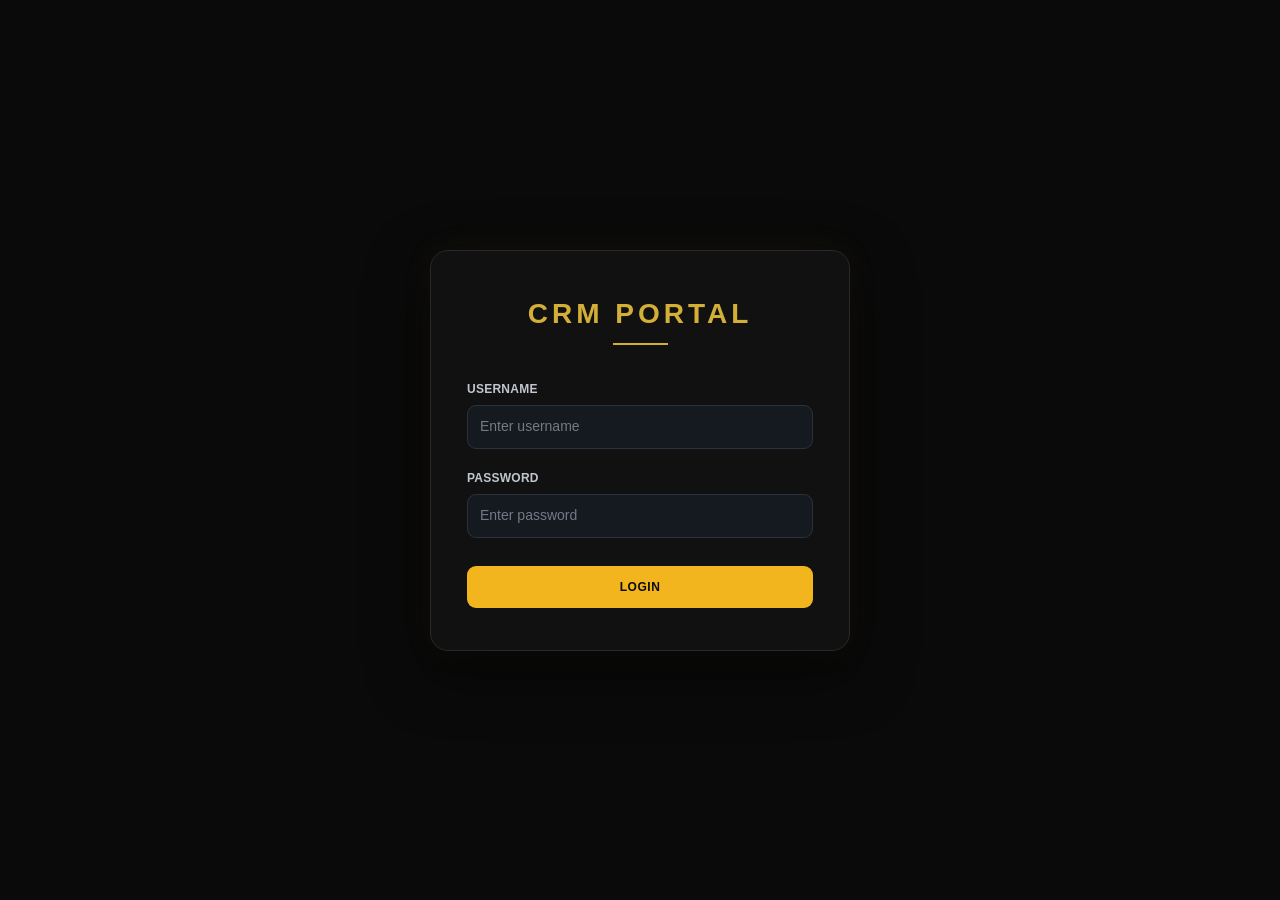
<file: index.html>
<!DOCTYPE html>

<html>
<head>
<base target="_top"/>
<meta content="width=device-width, initial-scale=1" name="viewport"/>

<link href="styles.css" rel="stylesheet"/>
<link href="sa.css" rel="stylesheet"/></head>
<body>
<!-- =========================
       LOGIN PAGE
       ========================= -->
<div id="loginPage">
<div class="login-wrapper">
<div class="login-card">
<div class="brand">
<div class="brand-title">
            CRM PORTAL
          </div>
<div class="brand-line"></div>
</div>
<form id="loginForm">
<div class="form-group">
<label for="username">
              Username
            </label>
<input autocomplete="username" id="username" placeholder="Enter username" required="" type="text"/>
</div>
<div class="form-group">
<label for="password">
              Password
            </label>
<input autocomplete="current-password" id="password" placeholder="Enter password" required="" type="password"/>
</div>
<button class="login-button" id="loginButton" type="submit">
            LOGIN
          </button>
</form>
<div class="loading" id="loading">
          Signing in...
        </div>
<div class="message" id="message"></div>
</div>
</div>
</div>
<!-- =========================
       CRM PORTAL PAGE
       ========================= -->
<div id="portalPage">
<div class="portal-layout">
<!-- SIDEBAR -->
<aside class="sidebar">
<div class="sidebar-brand">
<div class="sidebar-brand-title">
            CRM PORTAL
          </div>
<div class="sidebar-brand-subtitle">
            Management System
          </div>
</div>
<div class="nav-section-title">
  Main Menu
</div>
<div id="sidebarMenu"></div>
<div class="sidebar-bottom">
<button class="nav-item support-button" onclick="selectModule('Support 🎫', this)">
    Support 🎫
  </button>
<button class="nav-item logout-button" onclick="logout()">
    Logout
  </button>
</div>
</aside>
<!-- MAIN CONTENT -->
<main class="main-content">
<header class="topbar">
<div class="page-title" id="pageTitle">
            Dashboard
          </div>
<div class="user-info">
<div>
<div class="user-name" id="userName">
                —
              </div>
<div class="user-role" id="userRole">
                —
              </div>
</div>
<div class="branch-badge" id="userBranch">
              —
            </div>
</div>
</header>
<section class="content-area">
<div id="dashboardView">
<div class="dashboard-header">
<div>
<div class="dashboard-eyebrow">
        CRM PORTAL
      </div>
<div class="welcome-title" id="welcomeTitle">
        Welcome
      </div>
<div class="welcome-text">
        Here's your current workspace overview.
      </div>
</div>
<div class="dashboard-date" id="dashboardDate">
      —
    </div>
</div>
<!-- PM DASHBOARD KPI CARDS -->

<div class="kpi-grid pm-kpi-grid">

  <!-- TOTAL INQUIRIES TODAY -->
  <div
    class="kpi-card kpi-card-clickable"
    onclick="openPMTodayInquiriesQueue()"
    role="button"
    tabindex="0"
  >

    <div class="kpi-top">

      <span class="kpi-label">
        TOTAL INQUIRIES TODAY
      </span>

      <span class="kpi-icon">
        I
      </span>

    </div>

    <div
      class="kpi-value"
      id="kpiInquiries"
    >
      0
    </div>

    <div class="kpi-subtext">
      New inquiries created today
    </div>

  </div>


  <!-- TOTAL APPOINTMENTS CREATED -->
  <div
    class="kpi-card kpi-card-clickable"
    onclick="openPMTodayBookingsQueue()"
    role="button"
    tabindex="0"
  >

    <div class="kpi-top">

      <span class="kpi-label">
        TOTAL APPOINTMENTS CREATED
      </span>

      <span class="kpi-icon">
        A
      </span>

    </div>

    <div
      class="kpi-value"
      id="kpiAppointmentsCreated"
    >
      0
    </div>

    <div class="kpi-subtext">
      Appointments booked today
    </div>

  </div>


  <!-- TO FOLLOW UP -->
  <div
    class="kpi-card kpi-card-clickable"
    onclick="openPMFollowUpQueue()"
    role="button"
    tabindex="0"
  >

    <div class="kpi-top">

      <span class="kpi-label">
        TO FOLLOW UP
      </span>

      <span class="kpi-icon">
        F
      </span>

    </div>

    <div
      class="kpi-value"
      id="kpiToFollowUp"
    >
      0
    </div>

    <div class="kpi-subtext">
      Leads that need follow-up
    </div>

  </div>


  <!-- TO REMIND -->
  <div
    class="kpi-card kpi-card-clickable"
    onclick="openPMReminderQueue()"
    role="button"
    tabindex="0"
  >

    <div class="kpi-top">

      <span class="kpi-label">
        TO REMIND
      </span>

      <span class="kpi-icon">
        R
      </span>

    </div>

    <div
      class="kpi-value"
      id="kpiToRemind"
    >
      0
    </div>

    <div class="kpi-subtext">
      Tomorrow's appointments
    </div>

  </div>

</div>
<!-- TODAY'S APPOINTMENTS -->
<div class="dashboard-panel">
<div class="panel-header">
<div>
<div class="panel-title">
        Today's Appointments
      </div>
<div class="panel-subtitle">
        Scheduled appointments and conversion performance
      </div>
</div>
<button class="panel-action" onclick="selectDashboardModule('Appointments')">
      VIEW ALL
    </button>
</div>
<!-- SUMMARY -->
<div class="appointment-summary">
<div class="appointment-summary-item">
<span>
        TODAY'S APPOINTMENTS
      </span>
<strong id="todayAppointmentCount">
        0
      </strong>
</div>
<div class="appointment-summary-item">
<span>
        CONVERTED
      </span>
<strong id="todayConvertedCount">
        0
      </strong>
</div>
<div class="appointment-summary-item">
<span>
        CONVERSION RATE
      </span>
<strong id="todayConversionRate">
        0%
      </strong>
</div>
</div>
<!-- APPOINTMENT LIST -->
<div class="empty-state" id="todayAppointments">
<div class="empty-icon">
      —
    </div>
<div class="empty-title">
      No appointments today
    </div>
<div class="empty-text">
      No appointments are currently scheduled for today.
    </div>
</div>
</div>
<!-- APPOINTMENT WEEKLY -->
<div class="dashboard-panel weekly-panel">
<div class="panel-header">
<div>
<div class="panel-title">
        Appointment Weekly
      </div>
<div class="panel-subtitle">
        Today through the next 6 days
      </div>
</div>
</div>
<div class="weekly-grid">
<div class="week-day">
<div class="week-label">—</div>
<strong>0</strong>
</div>
<div class="week-day">
<div class="week-label">—</div>
<strong>0</strong>
</div>
<div class="week-day">
<div class="week-label">—</div>
<strong>0</strong>
</div>
<div class="week-day">
<div class="week-label">—</div>
<strong>0</strong>
</div>
<div class="week-day">
<div class="week-label">—</div>
<strong>0</strong>
</div>
<div class="week-day">
<div class="week-label">—</div>
<strong>0</strong>
</div>
<div class="week-day">
<div class="week-label">—</div>
<strong>0</strong>
</div>
</div>
</div>
<!-- ACCESS INFORMATION -->
<div class="access-strip">
<div>
<span class="access-label">
        ACCESS LEVEL
      </span>
<strong id="dashboardRole">
        —
      </strong>
</div>
<div>
<span class="access-label">
        BRANCH
      </span>
<strong id="dashboardBranch">
        —
      </strong>
</div>
<div>
<span class="access-label">
        STATUS
      </span>
<strong class="status-active">
        ACTIVE
      </strong>
</div>
</div>
</div>
<!-- =========================
     APPOINTMENTS VIEW
     ========================= -->
<div id="appointmentsView" style="display:none;">
<!-- HEADER -->
<div class="module-header">
<div>
<div class="dashboard-eyebrow">
        APPOINTMENTS
      </div>
<div class="module-title">
        Appointment Calendar
      </div>
<div class="module-subtitle">
        View scheduled appointments by date and branch.
      </div>
</div>
</div>
<!-- CALENDAR CARD -->
<div class="calendar-card">
<!-- CALENDAR TOOLBAR -->
<div class="calendar-toolbar">
<div class="calendar-navigation">
<button class="calendar-nav-button" onclick="changeAppointmentMonth(-1)" type="button">
          ← PREVIOUS
        </button>
<button class="calendar-today-button" onclick="goToAppointmentToday()" type="button">
          TODAY
        </button>
<button class="calendar-nav-button" onclick="changeAppointmentMonth(1)" type="button">
          NEXT →
        </button>
</div>
<div class="calendar-month-title" id="appointmentCalendarTitle">
        —
      </div>
</div>
<!-- DAYS OF WEEK -->
<div class="calendar-weekdays">
<div>SUN</div>
<div>MON</div>
<div>TUE</div>
<div>WED</div>
<div>THU</div>
<div>FRI</div>
<div>SAT</div>
</div>
<!-- CALENDAR -->
<div class="calendar-grid" id="appointmentCalendarGrid">
<div class="calendar-empty" style="grid-column: 1 / -1;">
        Select Appointments to load calendar.
      </div>
</div>
</div>
<!-- =========================
       SELECTED DATE PANEL
       ========================= -->
<!-- =========================
     APPOINTMENT DATE MODAL
     ========================= -->
<div class="appointment-modal-overlay" id="selectedAppointmentDatePanel" onclick="handleAppointmentModalBackdrop(event)" style="display:none;">
<div class="appointment-modal" onclick="event.stopPropagation()">
<div class="appointment-modal-header">
<div>
<div class="dashboard-eyebrow">
          DAILY APPOINTMENTS
        </div>
<div class="appointment-modal-title" id="selectedAppointmentDateTitle">
          —
        </div>
</div>
<button class="appointment-modal-close" onclick="closeAppointmentDatePanel()" type="button">
        ×
      </button>
</div>
<div class="appointment-modal-content" id="selectedAppointmentDateContent">
<div class="calendar-empty">
        No appointments scheduled.
      </div>
</div>
</div>
</div>
<!-- KEEP THIS: closes appointmentsView -->
</div>
<!-- =========================
     REPORTS VIEW
     ========================= -->
<div id="reportsView" style="display:none;">
<div class="module-header">
<div>
<div class="dashboard-eyebrow" id="reportsEyebrow">
        PM ANALYTICS
      </div>
<div class="module-title">
        Reports
      </div>
<div class="module-subtitle">
        Review lead, booking, conversion, follow-up, and commission performance.
      </div>
</div>
</div>
<!-- =========================
       REPORT FILTERS
       ========================= -->
<div class="report-filter-bar">
<div class="form-group">
<label>Start Date</label>
<input id="reportStartDate" type="date"/>
</div>
<div class="form-group">
<label>End Date</label>
<input id="reportEndDate" type="date"/>
</div>
<div class="form-group">
<label>Branch</label>
<select id="reportBranchFilter">
<option value="ALL">
          All Branches
        </option>
<option value="UC-LP">
          UC Las Piñas
        </option>
<option value="UC-MD">
          UC Mandaluyong
        </option>
<option value="UC-QC">
          UC Quezon City
        </option>
<option value="MM-MD">
          Mastermind Mandaluyong
        </option>
</select>
</div>
<button class="primary-action report-apply-button" onclick="loadPMReports()" type="button">
      APPLY
    </button>
</div>
<!-- =========================
       REPORT KPI CARDS
       ========================= -->
<div class="kpi-grid reports-kpi-grid">
<div class="kpi-card">
<div class="kpi-label">
        TOTAL INQUIRIES
      </div>
<div class="kpi-value" id="reportTotalInquiries">
        0
      </div>
</div>
<div class="kpi-card">
<div class="kpi-label">
        TOTAL BOOKED
      </div>
<div class="kpi-value" id="reportTotalBooked">
        0
      </div>
</div>
<div class="kpi-card">
<div class="kpi-label">
        INQUIRY → BOOK
      </div>
<div class="kpi-value" id="reportInquiryToBook">
        0%
      </div>
</div>
<div class="kpi-card">
<div class="kpi-label">
        TOTAL CONVERTED
      </div>
<div class="kpi-value" id="reportTotalConverted">
        0
      </div>
</div>
<div class="kpi-card">
<div class="kpi-label">
        BOOK → CONVERT
      </div>
<div class="kpi-value" id="reportBookToConvert">
        0%
      </div>
</div>
<div class="kpi-card">
<div class="kpi-label">
        INQUIRY → CONVERT
      </div>
<div class="kpi-value" id="reportInquiryToConvert">
        0%
      </div>
</div>
</div>
<!-- =========================
       APPOINTMENT OUTCOMES
       ========================= -->
<div class="report-section collapsible-report">
<button class="report-toggle" onclick="toggleReportSection(
        'reportAppointmentOutcomesBody',
        this
      )" type="button">
<span>Appointment Outcomes</span>
<span class="report-toggle-icon">
        ▾
      </span>
</button>
<div class="report-collapsible-body" id="reportAppointmentOutcomesBody" style="display:none;">
<div class="report-table-container" id="reportAppointmentOutcomes"></div>
</div>
</div>
<!-- =========================
       BRANCH PERFORMANCE
       ========================= -->
<div class="report-section collapsible-report">
<button class="report-toggle" onclick="toggleReportSection(
        'reportBranchPerformanceBody',
        this
      )" type="button">
<span>Branch Performance</span>
<span class="report-toggle-icon">
        ▾
      </span>
</button>
<div class="report-collapsible-body" id="reportBranchPerformanceBody" style="display:none;">
<div class="report-table-container" id="reportBranchPerformance"></div>
</div>
</div>
<!-- =========================
       INQUIRY SOURCE PERFORMANCE
       ========================= -->
<div class="report-section collapsible-report">
<button class="report-toggle" onclick="toggleReportSection(
        'reportSourcePerformanceBody',
        this
      )" type="button">
<span>Inquiry Source Performance</span>
<span class="report-toggle-icon">
        ▾
      </span>
</button>
<div class="report-collapsible-body" id="reportSourcePerformanceBody" style="display:none;">
<div class="report-table-container" id="reportSourcePerformance"></div>
</div>
</div>
<!-- =========================
       PM PERFORMANCE
       ========================= -->
<div class="report-section collapsible-report">
<button class="report-toggle" onclick="toggleReportSection(
        'reportPMPerformanceBody',
        this
      )" type="button">
<span>PM Performance</span>
<span class="report-toggle-icon">
        ▾
      </span>
</button>
<div class="report-collapsible-body" id="reportPMPerformanceBody" style="display:none;">
<div class="report-table-container" id="reportPMPerformance"></div>
</div>
</div>
<!-- =========================
       BOOKED BY PERFORMANCE
       ========================= -->
<div class="report-section collapsible-report">
<button class="report-toggle" onclick="toggleReportSection(
        'reportBookedByPerformanceBody',
        this
      )" type="button">
<span>Booked By Performance</span>
<span class="report-toggle-icon">
        ▾
      </span>
</button>
<div class="report-collapsible-body" id="reportBookedByPerformanceBody" style="display:none;">
<div class="report-table-container" id="reportBookedByPerformance"></div>
</div>
</div>
<!-- =========================
       COMMISSION REPORT
       ========================= -->
<div class="report-section collapsible-report">
<button class="report-toggle" onclick="toggleReportSection(
        'reportCommissionBody',
        this
      )" type="button">
<span>Commission Report</span>
<span class="report-toggle-icon">
        ▾
      </span>
</button>
<div class="report-collapsible-body" id="reportCommissionBody" style="display:none;">
<div class="commission-summary">
<div>
<span>Rate per Conversion</span>
<strong id="reportCommissionRate">
            ₱0
          </strong>
</div>
<div>
<span>Total Conversions</span>
<strong id="reportCommissionConversions">
            0
          </strong>
</div>
<div>
<span>Total Commission</span>
<strong id="reportTotalCommission">
            ₱0
          </strong>
</div>
</div>
<div class="report-table-container" id="reportCommissionTable"></div>
</div>
</div>
<!-- =========================
       FOLLOW-UP REPORT
       ========================= -->
<div class="report-section collapsible-report">
<button class="report-toggle" onclick="toggleReportSection(
        'reportFollowUpBody',
        this
      )" type="button">
<span>Follow-Up Report</span>
<span class="report-toggle-icon">
        ▾
      </span>
</button>
<div class="report-collapsible-body" id="reportFollowUpBody" style="display:none;">
<div class="report-table-container" id="reportFollowUp"></div>
</div>
</div>
<!-- =========================
       VEHICLE INSIGHTS
       ========================= -->
<div class="report-section collapsible-report">
<button class="report-toggle" onclick="toggleReportSection(
        'reportVehicleInsightsBody',
        this
      )" type="button">
<span>Vehicle Insights</span>
<span class="report-toggle-icon">
        ▾
      </span>
</button>
<div class="report-collapsible-body" id="reportVehicleInsightsBody" style="display:none;">
<div class="report-table-container" id="reportVehicleInsights"></div>
</div>
</div>
</div>
<!-- =========================================================
     SUPPLIERS VIEW
========================================================= -->
<div id="suppliersView" style="display:none;">
  <div class="module-header">
    <div>
      <div class="dashboard-eyebrow">SOURCING</div>
      <div class="module-title">Suppliers</div>
      <div class="module-subtitle">
        Internal supplier and parts sourcing catalog. Supplier pricing is not client-facing.
      </div>
    </div>
  </div>

  <div class="module-toolbar">
    <input
      id="saSupplierSearch"
      class="module-search"
      type="text"
      placeholder="Search supplier, part, vehicle compatibility..."
      oninput="renderSASuppliers()"
    />
  </div>

  <div class="dashboard-panel">
    <div class="table-wrap">
      <table class="data-table">
        <thead>
          <tr>
            <th>Supplier</th>
            <th>Product / Part</th>
            <th>Part No.</th>
            <th>Compatibility</th>
            <th>Supplier Price</th>
            <th>Availability</th>
            <th>Notes</th>
          </tr>
        </thead>
        <tbody id="saSuppliersTableBody">
          <tr><td colspan="7" class="table-empty">No supplier records loaded.</td></tr>
        </tbody>
      </table>
    </div>
  </div>
</div>


<!-- =========================================================
     PRODUCTS VIEW
========================================================= -->
<div id="productsView" style="display:none;">
  <div class="module-header">
    <div>
      <div class="dashboard-eyebrow">CATALOG</div>
      <div class="module-title">Products</div>
      <div class="module-subtitle">
        Client-facing products and services used for quotation building.
      </div>
    </div>
  </div>

  <div class="module-toolbar">
    <input
      id="saProductSearch"
      class="module-search"
      type="text"
      placeholder="Search product, code, brand, category or compatibility..."
      oninput="renderSAProducts()"
    />
  </div>

  <div class="dashboard-panel">
    <div class="table-wrap">
      <table class="data-table">
        <thead>
          <tr>
            <th>Product</th>
            <th>Code</th>
            <th>Category</th>
            <th>Brand</th>
            <th>Compatibility</th>
            <th>Default Price</th>
            <th>Status</th>
          </tr>
        </thead>
        <tbody id="saProductsTableBody">
          <tr><td colspan="7" class="table-empty">No products loaded.</td></tr>
        </tbody>
      </table>
    </div>
  </div>
</div>


<!-- =========================================================
     INVENTORY VIEW
========================================================= -->
<div id="inventoryView" style="display:none;">
  <div class="module-header">
    <div>
      <div class="dashboard-eyebrow">INVENTORY</div>
      <div class="module-title">Inventory</div>
      <div class="module-subtitle">
        Initial catalog-based inventory view. Stock controls can be enabled when inventory fields are finalized.
      </div>
    </div>
  </div>

  <div class="dashboard-panel">
    <div class="table-wrap">
      <table class="data-table">
        <thead>
          <tr>
            <th>Product</th>
            <th>Code</th>
            <th>Category</th>
            <th>Compatibility</th>
            <th>Status</th>
          </tr>
        </thead>
        <tbody id="saInventoryTableBody">
          <tr><td colspan="5" class="table-empty">No inventory records loaded.</td></tr>
        </tbody>
      </table>
    </div>
  </div>
</div>

<!-- =========================
     REQUESTS VIEW
     ========================= -->
<div id="requestsView" style="display:none;">
<div class="module-header">
<div>
<div class="dashboard-eyebrow">
        PAGE MANAGER
      </div>
<div class="module-title">
        Requests
      </div>
<div class="module-subtitle">
        Create and monitor your submitted requests.
      </div>
</div>
<button class="primary-action" onclick="openNewRequestModal()" type="button">
      + NEW REQUEST
    </button>
</div>
<!-- KPI -->
<div class="kpi-grid">
<div class="kpi-card">
<div class="kpi-label">
        PENDING
      </div>
<div class="kpi-value" id="requestPendingCount">
        0
      </div>
</div>
<div class="kpi-card">
<div class="kpi-label">
        IN PROGRESS
      </div>
<div class="kpi-value" id="requestInProgressCount">
        0
      </div>
</div>
<div class="kpi-card">
<div class="kpi-label">
        RESOLVED
      </div>
<div class="kpi-value" id="requestResolvedCount">
        0
      </div>
</div>
</div>
<!-- REQUEST TABLE -->
<div class="leads-table-card">
<div class="table-scroll">
<table class="crm-table">
<thead>
<tr>
<th>Request ID</th>
<th>Type</th>
<th>Subject</th>
<th>Priority</th>
<th>Status</th>
<th>Created</th>
<th>Updated By</th>
<th>Action</th>
</tr>
</thead>
<tbody id="requestsTableBody">
<tr>
<td class="table-empty" colspan="8">
              Select Requests to load records.
            </td>
</tr>
</tbody>
</table>
</div>
</div>
</div>
<!-- =========================
     LEADS VIEW
     ========================= -->
<div id="leadsView" style="display:none;">
<div class="module-header">
<div>
<div class="dashboard-eyebrow">
        PAGE MANAGER
      </div>
<div class="module-title">
        Leads
      </div>
<div class="module-subtitle">
        Manage customer inquiries across all branches.
      </div>
</div>
<button class="primary-action" onclick="openAddLeadModal()">
      + ADD LEAD
    </button>
</div>
<!-- =========================
     ADD LEAD MODAL
     ========================= -->
<div class="crm-modal" id="addLeadModal">
<div class="crm-modal-backdrop" onclick="closeAddLeadModal()">
</div>
<div class="crm-modal-card">
<div class="crm-modal-header">
<div>
<div class="dashboard-eyebrow">
          PAGE MANAGER
        </div>
<div class="crm-modal-title">
          Add New Lead
        </div>
<div class="crm-modal-subtitle">
          Create a customer inquiry record.
        </div>
</div>
<button class="modal-close" onclick="closeAddLeadModal()" type="button">
        ×
      </button>
</div>
<!-- =========================
     EDIT LEAD MODAL
     ========================= -->
<form id="addLeadForm">
<div class="lead-form-section-title">
        Customer Information
      </div>
<div class="lead-form-grid">
<div class="form-group">
<label>Customer Name *</label>
<input id="newLeadCustomerName" placeholder="Enter customer name" required="" type="text"/>
</div>
<div class="form-group">
<label>Contact Number *</label>
<input id="newLeadContactNumber" placeholder="09XXXXXXXXX" required="" type="text"/>
</div>
<div class="form-group vehicle-search-group">
<label>Vehicle Make / Model *</label>
<div class="vehicle-search-wrapper">
<input autocomplete="off" id="newLeadVehicle" onfocus="searchNewLeadVehicle()" oninput="searchNewLeadVehicle()" placeholder="Search vehicle..." required="" type="text"/>
<div class="vehicle-suggestions" id="newLeadVehicleSuggestions" style="display:none;"></div>
</div>
</div>
<div class="form-group">
<label>Year</label>
<input id="newLeadYear" max="2100" min="1900" placeholder="e.g. 2022" type="number"/>
</div>
<div class="form-group">
<label>Plate Number</label>
<input id="newLeadPlate" placeholder="Enter plate number" type="text"/>
</div>
</div>
<div class="lead-form-section-title">
        Lead Information
      </div>
<div class="lead-form-grid">
<div class="form-group">
<label>Branch *</label>
<select class="form-select" id="newLeadBranch" required="">
<option value="">
              Select branch
            </option>
<option value="UC-LP">
              UC Las Piñas
            </option>
<option value="UC-MD">
              UC Mandaluyong
            </option>
<option value="UC-QC">
              UC Quezon City
            </option>
<option value="MM-MD">
              Mastermind Mandaluyong
            </option>
</select>
</div>
<div class="form-group">
<label>Inquiry Source</label>
<select class="form-select" id="newLeadSource">
<option value="">
              Select source
            </option>
<option value="Facebook">
              Facebook
            </option>
<option value="Messenger">
              Messenger
            </option>
<option value="Walk-in">
              Walk-in
            </option>
<option value="Call">
              Call
            </option>
<option value="Referral">
              Referral
            </option>
<option value="Other">
              Other
            </option>
</select>
</div>
<div class="form-group">
<label>Service *</label>
<select class="form-select" id="leadService" required="">
<option value="">
      Select service
    </option>
<option value="Overall / Vehicle System Checkup">
      Overall / Vehicle System Checkup
    </option>
<option value="Aircon Checkup">
      Aircon Checkup
    </option>
<option value="PMS Checkup">
      PMS Checkup
    </option>
<option value="Computer Diagnostic Scan">
      Computer Diagnostic Scan
    </option>
<option value="Auto Electrical">
      Auto Electrical
    </option>
<option value="EGR Cleaning / Service">
      EGR Cleaning / Service
    </option>
<option value="ATF / Transmission Fluid Service">
      ATF / Transmission Fluid Service
    </option>
<option value="Preventive Maintenance Service (PMS)">
      Preventive Maintenance Service (PMS)
    </option>
<option value="Change Oil">
      Change Oil
    </option>
<option value="Parts Replacement">
      Parts Replacement
    </option>
<option value="Underchassis / Suspension Checkup">
      Underchassis / Suspension Checkup
    </option>
<option value="Brake Checkup / Repair">
      Brake Checkup / Repair
    </option>
<option value="Engine Checkup / Repair">
      Engine Checkup / Repair
    </option>
<option value="Cooling System / Overheating Checkup">
      Cooling System / Overheating Checkup
    </option>
<option value="Steering Checkup / Repair">
      Steering Checkup / Repair
    </option>
<option value="Battery / Charging System">
      Battery / Charging System
    </option>
<option value="Fuel System Service">
      Fuel System Service
    </option>
<option value="Transmission / Drivetrain Checkup">
      Transmission / Drivetrain Checkup
    </option>
<option value="Tune-Up">
      Tune-Up
    </option>
<option value="Engine Overhaul / Major Repair">
      Engine Overhaul / Major Repair
    </option>
<option value="Aircon Repair / Maintenance">
      Aircon Repair / Maintenance
    </option>
<option value="Suspension / Underchassis Repair">
      Suspension / Underchassis Repair
    </option>
<option value="Electrical Repair">
      Electrical Repair
    </option>
<option value="Diagnostic / Error Code Concern">
      Diagnostic / Error Code Concern
    </option>
<option value="General Mechanical Concern">
      General Mechanical Concern
    </option>
<option value="Others">
      Others
    </option>
</select>
</div>
<div class="form-group">
<label>Status *</label>
<select class="form-select" id="newLeadStatus" onchange="toggleLeadAppointmentDate()" required="">
<option value="Interested">
              Interested
            </option>
<option value="Follow Up">
              Follow Up
            </option>
<option value="Not Interested">
              Not Interested
            </option>
<option value="Booked">
              Booked
            </option>
<option value="Cancelled">
              Cancelled
            </option>
<option value="Rescheduled">
              Rescheduled
            </option>
<option value="No Show">
              No Show
            </option>
</select>
</div>
<div class="form-group" id="newLeadAppointmentGroup" style="display:none;">
<label>Appointment Date *</label>
<input id="newLeadAppointmentDate" type="date"/>
</div>
</div>
<div class="form-group">
<label>
          Concern / Additional Details
        </label>
<textarea class="form-textarea" id="newLeadConcern" placeholder="Enter customer's concern or additional details..."></textarea>
</div>
<div class="modal-message" id="addLeadMessage"></div>
<div class="crm-modal-footer">
<button class="secondary-action" onclick="closeAddLeadModal()" type="button">
          CANCEL
        </button>
<button class="primary-action" id="saveLeadButton" type="submit">
          SAVE LEAD
        </button>
</div>
</form>
</div>
</div>
<div class="module-toolbar">

  <input
    class="module-search"
    id="leadSearch"
    type="text"
    placeholder="Search customer, contact, vehicle or plate..."
    oninput="filterLeadsTable()"
  />


  <select
    class="module-filter"
    id="leadBranchFilter"
    onchange="filterLeadsTable()"
  >
    <option value="">
      All Branches
    </option>

    <option value="UC-LP">
      UC Las Piñas
    </option>

    <option value="UC-MD">
      UC Mandaluyong
    </option>

    <option value="UC-QC">
      UC Quezon City
    </option>

    <option value="MM-MD">
      Mastermind Mandaluyong
    </option>
  </select>


  <select
    class="module-filter"
    id="leadStatusFilter"
    onchange="filterLeadsTable()"
  >
    <option value="">
      All Statuses
    </option>

    <option value="Interested">
      Interested
    </option>

    <option value="Follow Up">
      Follow Up
    </option>

    <option value="Not Interested">
      Not Interested
    </option>

    <option value="Booked">
      Booked
    </option>

    <option value="Remind">
      Remind
    </option>

    <option value="Cancelled">
      Cancelled
    </option>

    <option value="Rescheduled">
      Rescheduled
    </option>

    <option value="No Show">
      No Show
    </option>
  </select>


  <select
    class="module-filter"
    id="leadServiceFilter"
    onchange="filterLeadsTable()"
  >
    <option value="">
      All Services
    </option>

    <option value="Vehicle System Checkup">
      Vehicle System Checkup
    </option>

    <option value="Computer Diagnostic Scan">
      Computer Diagnostic Scan
    </option>

    <option value="Aircon Checkup">
      Aircon Checkup
    </option>

    <option value="Preventive Maintenance Service">
      Preventive Maintenance Service
    </option>

    <option value="Engine Checkup / Repair">
      Engine Checkup / Repair
    </option>

    <option value="Electrical Checkup / Repair">
      Electrical Checkup / Repair
    </option>

    <option value="Suspension Checkup / Repair">
      Suspension Checkup / Repair
    </option>

    <option value="Steering Checkup / Repair">
      Steering Checkup / Repair
    </option>

    <option value="Underchassis Checkup / Repair">
      Underchassis Checkup / Repair
    </option>
  </select>

</div>
<div class="leads-table-card">
<div class="table-scroll">
<table class="crm-table">
<thead>
<tr>
<th>Customer</th>
<th>Vehicle</th>
<th>Branch</th>
<th>Source</th>
<th>Service</th>
<th>Concern</th>
<th>Status</th>
<th>Assigned PM</th>
<th>Appointment</th>
<th>Created</th>
<th>Action</th>
</tr>
</thead>
<tbody id="leadsTableBody">
<tr>
<td class="table-empty" colspan="10">
              Select Leads to load records.
            </td>
</tr>
</tbody>
</table>
</div>
</div>
</div>

<!-- =========================================================
     SHARED SUPPORT VIEW
========================================================= -->

<div
  id="supportView"
  style="display:none;"
>

  <!-- HEADER -->

  <div class="module-header">

    <div>

      <div class="dashboard-eyebrow">
        CRM SUPPORT
      </div>

      <div class="module-title">
        Support Tickets
      </div>

      <div class="module-subtitle">
        Submit, track, and manage internal CRM support concerns.
      </div>

    </div>

    <button
      type="button"
      class="primary-action"
      onclick="openNewSupportTicketModal()"
    >
      NEW TICKET
    </button>

  </div>


  <!-- KPI -->

  <div class="kpi-grid support-kpi-grid">

    <div class="kpi-card">

      <div class="kpi-top">

        <span class="kpi-label">
          OPEN
        </span>

        <span class="kpi-icon">
          O
        </span>

      </div>

      <div
        class="kpi-value"
        id="supportOpenCount"
      >
        0
      </div>

      <div class="kpi-subtext">
        New tickets awaiting action
      </div>

    </div>


    <div class="kpi-card">

      <div class="kpi-top">

        <span class="kpi-label">
          IN PROGRESS
        </span>

        <span class="kpi-icon">
          P
        </span>

      </div>

      <div
        class="kpi-value"
        id="supportInProgressCount"
      >
        0
      </div>

      <div class="kpi-subtext">
        Tickets currently being handled
      </div>

    </div>


    <div class="kpi-card">

      <div class="kpi-top">

        <span class="kpi-label">
          RESOLVED
        </span>

        <span class="kpi-icon">
          R
        </span>

      </div>

      <div
        class="kpi-value"
        id="supportResolvedCount"
      >
        0
      </div>

      <div class="kpi-subtext">
        Tickets already resolved
      </div>

    </div>

  </div>


  <!-- FILTERS -->

  <div class="module-toolbar support-toolbar">

    <input
      type="text"
      id="supportSearch"
      class="module-search"
      placeholder="Search ticket, subject, branch or user..."
      oninput="filterSupportTickets()"
    />


    <select
      id="supportStatusFilter"
      class="module-filter"
      onchange="filterSupportTickets()"
    >
      <option value="">
        All Statuses
      </option>

      <option value="Open">
        Open
      </option>

      <option value="In Progress">
        In Progress
      </option>

      <option value="Resolved">
        Resolved
      </option>

      <option value="Closed">
        Closed
      </option>
    </select>


    <select
      id="supportPriorityFilter"
      class="module-filter"
      onchange="filterSupportTickets()"
    >
      <option value="">
        All Priorities
      </option>

      <option value="Low">
        Low
      </option>

      <option value="Normal">
        Normal
      </option>

      <option value="High">
        High
      </option>

      <option value="Urgent">
        Urgent
      </option>
    </select>

  </div>


  <!-- TABLE -->

  <div class="dashboard-panel">

    <div class="panel-header">

      <div>

        <div class="panel-title">
          Support Tickets
        </div>

        <div class="panel-subtitle">
          View and track submitted support concerns
        </div>

      </div>

    </div>


    <div class="table-wrap">

      <table class="data-table">

        <thead>

          <tr>

            <th>
              Ticket
            </th>

            <th>
              Subject
            </th>

            <th>
              Priority
            </th>

            <th>
              Status
            </th>

            <th>
              Branch
            </th>

            <th>
              Assigned IT
            </th>

            <th>
              Created
            </th>

            <th>
              Action
            </th>

          </tr>

        </thead>


        <tbody
          id="supportTicketsTableBody"
        >

          <tr>

            <td
              colspan="8"
              class="table-empty"
            >
              No support tickets loaded.
            </td>

          </tr>

        </tbody>

      </table>

    </div>

  </div>

</div>


<!-- =========================================================
     NEW SUPPORT TICKET MODAL
========================================================= -->

<div
  class="crm-modal"
  id="newSupportTicketModal"
>

  <div
    class="crm-modal-backdrop"
    onclick="closeNewSupportTicketModal()"
  ></div>


  <div class="crm-modal-card">

    <div class="crm-modal-header">

      <div>

        <div class="dashboard-eyebrow">
          CRM SUPPORT
        </div>

        <div class="crm-modal-title">
          New Support Ticket
        </div>

        <div class="crm-modal-subtitle">
          Describe the issue clearly so IT can assist faster.
        </div>

      </div>


      <button
        type="button"
        class="modal-close"
        onclick="closeNewSupportTicketModal()"
      >
        ×
      </button>

    </div>


    <form
      id="newSupportTicketForm"
      onsubmit="return submitNewSupportTicket(event)"
    >

      <div class="lead-form-grid">

        <div class="form-group">

          <label>
            Priority *
          </label>

          <select
            id="newSupportPriority"
            class="form-select"
            required
          >

            <option value="Normal">
              Normal
            </option>

            <option value="Low">
              Low
            </option>

            <option value="High">
              High
            </option>

            <option value="Urgent">
              Urgent
            </option>

          </select>

        </div>


      <div class="form-group">

  <label>
    Module *
  </label>

  <select
    id="newSupportModule"
    class="form-select"
    onchange="updateSupportViewOptions()"
    required
  >
    <option value="">
      Select module
    </option>
  </select>

</div>


<div class="form-group">

  <label>
    View *
  </label>

  <select
    id="newSupportViewName"
    class="form-select"
    required
    disabled
  >
    <option value="">
      Select module first
    </option>
  </select>

</div>
      </div>


      <div class="form-group">

        <label>
          Subject *
        </label>

        <input
          type="text"
          id="newSupportSubject"
          placeholder="Short summary of the issue"
          required
        />

      </div>


      <div class="form-group">

        <label>
          Description *
        </label>

        <textarea
          id="newSupportDescription"
          class="form-textarea"
          placeholder="Explain what happened, what you expected, and any error shown."
          required
        ></textarea>

      </div>


      <div
        class="modal-message"
        id="newSupportTicketMessage"
      ></div>


      <div class="crm-modal-footer">

        <button
          type="button"
          class="secondary-action"
          onclick="closeNewSupportTicketModal()"
        >
          CANCEL
        </button>

        <button
          type="submit"
          class="primary-action"
          id="saveSupportTicketButton"
        >
          SUBMIT TICKET
        </button>

      </div>

    </form>

  </div>

</div>


<!-- =========================================================
     SUPPORT TICKET DETAILS MODAL
========================================================= -->

<div
  class="crm-modal"
  id="supportTicketDetailsModal"
>

  <div
    class="crm-modal-backdrop"
    onclick="closeSupportTicketDetails()"
  ></div>


  <div class="crm-modal-card">

    <div class="crm-modal-header">

      <div>

        <div class="dashboard-eyebrow">
          SUPPORT TICKET
        </div>

        <div
          class="crm-modal-title"
          id="supportDetailsTitle"
        >
          Ticket Details
        </div>

        <div
          class="crm-modal-subtitle"
          id="supportDetailsTicketId"
        >
          —
        </div>

      </div>


      <button
        type="button"
        class="modal-close"
        onclick="closeSupportTicketDetails()"
      >
        ×
      </button>

    </div>


    <div class="support-details-body">

      <div class="support-detail-grid">

        <div class="support-detail-item">

          <span>
            Status
          </span>

          <strong
            id="supportDetailsStatus"
          >
            —
          </strong>

        </div>


        <div class="support-detail-item">

          <span>
            Priority
          </span>

          <strong
            id="supportDetailsPriority"
          >
            —
          </strong>

        </div>


        <div class="support-detail-item">

          <span>
            Branch
          </span>

          <strong
            id="supportDetailsBranch"
          >
            —
          </strong>

        </div>


        <div class="support-detail-item">

          <span>
            Role
          </span>

          <strong
            id="supportDetailsRole"
          >
            —
          </strong>

        </div>


        <div class="support-detail-item">

          <span>
            Module
          </span>

          <strong
            id="supportDetailsModule"
          >
            —
          </strong>

        </div>


        <div class="support-detail-item">

          <span>
            View
          </span>

          <strong
            id="supportDetailsView"
          >
            —
          </strong>

        </div>


        <div class="support-detail-item">

          <span>
            Assigned IT
          </span>

          <strong
            id="supportDetailsAssignedIT"
          >
            —
          </strong>

        </div>


        <div class="support-detail-item">

          <span>
            Created
          </span>

          <strong
            id="supportDetailsCreatedAt"
          >
            —
          </strong>

        </div>

      </div>


      <div class="support-description-card">

        <div class="lead-form-section-title">
          Description
        </div>

        <div
          id="supportDetailsDescription"
          class="support-description-text"
        >
          —
        </div>

      </div>


      <!-- IT MANAGEMENT -->

      <div
        id="supportITManagement"
        class="support-it-management"
        style="display:none;"
      >

        <div class="lead-form-section-title">
          IT Management
        </div>


        <div class="lead-form-grid">

          <div class="form-group">

            <label>
              Status
            </label>

            <select
              id="supportITStatus"
              class="form-select"
            >

              <option value="Open">
                Open
              </option>

              <option value="In Progress">
                In Progress
              </option>

              <option value="Resolved">
                Resolved
              </option>

              <option value="Closed">
                Closed
              </option>

            </select>

          </div>


          <div class="form-group">

            <label>
              Priority
            </label>

            <select
              id="supportITPriority"
              class="form-select"
            >

              <option value="Low">
                Low
              </option>

              <option value="Normal">
                Normal
              </option>

              <option value="High">
                High
              </option>

              <option value="Urgent">
                Urgent
              </option>

            </select>

          </div>


          <div class="form-group">

            <label>
              Assigned IT
            </label>

            <input
              type="text"
              id="supportITAssigned"
              placeholder="IT assignee"
            />

          </div>

        </div>


        <div class="form-group">

          <label>
            Resolution Notes
          </label>

          <textarea
            id="supportITResolutionNotes"
            class="form-textarea"
            placeholder="Add resolution or troubleshooting notes..."
          ></textarea>

        </div>


        <div
          class="modal-message"
          id="supportITMessage"
        ></div>


        <div class="crm-modal-footer">

          <button
            type="button"
            class="primary-action"
            id="updateSupportTicketButton"
            onclick="saveSupportTicketUpdate()"
          >
            SAVE UPDATE
          </button>

        </div>

      </div>


      <!-- RESOLUTION DISPLAY -->

      <div
        id="supportResolutionDisplay"
        class="support-description-card"
        style="display:none;"
      >

        <div class="lead-form-section-title">
          Resolution
        </div>

        <div
          id="supportDetailsResolutionNotes"
          class="support-description-text"
        >
          —
        </div>

        <div class="support-resolution-meta">

          <span id="supportDetailsResolvedBy">
            —
          </span>

          <span id="supportDetailsResolvedAt">
            —
          </span>

        </div>

      </div>

    </div>

  </div>

</div>




<!-- =========================================================
     SA PRODUCTION V1 — DASHBOARD
========================================================= -->
<div id="saDashboardView" style="display:none;">

  <div class="dashboard-header">
    <div>
      <div class="dashboard-eyebrow">SERVICE ADVISOR</div>
      <div class="welcome-title">Production Dashboard</div>
      <div class="welcome-text">
        Your assigned Opportunities are prioritized while branch activity remains visible.
      </div>
    </div>
  </div>

  <div class="kpi-grid">
    <div class="kpi-card">
      <div class="kpi-label">MY ACTIVE OPPORTUNITIES</div>
      <div class="kpi-value" id="saKpiMyActive">0</div>
    </div>

    <div class="kpi-card">
      <div class="kpi-label">BRANCH ACTIVE</div>
      <div class="kpi-value" id="saKpiBranchActive">0</div>
    </div>

    <div class="kpi-card">
      <div class="kpi-label">FOR RELEASE</div>
      <div class="kpi-value" id="saKpiForRelease">0</div>
    </div>

    <div class="kpi-card">
      <div class="kpi-label">RELEASED TODAY</div>
      <div class="kpi-value" id="saKpiReleasedToday">0</div>
    </div>

    <div class="kpi-card">
      <div class="kpi-label">PENDING COMPLIANCE</div>
      <div class="kpi-value" id="saKpiPendingCompliance">0</div>
    </div>
  </div>

  <div class="dashboard-panel">
    <div class="panel-header">
      <div>
        <div class="panel-title">Branch Opportunities</div>
        <div class="panel-subtitle">Your assigned clients are shown first.</div>
      </div>

      <button
        class="panel-action"
        type="button"
        onclick="selectDashboardModule('Opportunities')"
      >
        VIEW ALL
      </button>
    </div>

    <div class="table-wrap">
      <table class="data-table">
        <thead>
          <tr>
            <th>Opportunity</th>
            <th>Customer</th>
            <th>Vehicle</th>
            <th>Assigned SA</th>
            <th>Status</th>
            <th>Action</th>
          </tr>
        </thead>

        <tbody id="saDashboardOpportunityBody">
          <tr>
            <td colspan="6" class="table-empty">
              No Opportunities loaded.
            </td>
          </tr>
        </tbody>
      </table>
    </div>
  </div>

</div>


<!-- =========================================================
     SA APPOINTMENTS — DAILY OPERATIONAL VIEW
========================================================= -->
<div id="saAppointmentsView" style="display:none;">

  <div class="module-header">
    <div>
      <div class="dashboard-eyebrow">SERVICE ADVISOR</div>
      <div class="module-title">Appointments</div>
      <div class="module-subtitle">
        Daily branch appointments. Convert booked clients into Opportunities.
      </div>
    </div>

    <div class="appointment-summary-item">
      <span>APPOINTMENTS</span>
      <strong id="saAppointmentCount">0</strong>
    </div>
  </div>

  <div class="module-toolbar sa-daily-toolbar">
    <div class="sa-date-actions">
      <button class="secondary-action" type="button" onclick="changeSAAppointmentDay(-1)">
        ← PREVIOUS DAY
      </button>

      <button class="secondary-action" type="button" onclick="goToSAAppointmentToday()">
        TODAY
      </button>

      <button class="secondary-action" type="button" onclick="changeSAAppointmentDay(1)">
        NEXT DAY →
      </button>

      <input
        id="saAppointmentDatePicker"
        type="date"
        class="module-filter"
        onchange="setSAAppointmentDate(this.value)"
      />
    </div>

    <strong id="saAppointmentDateLabel">—</strong>
  </div>

  <div class="dashboard-panel">
    <div class="table-wrap">
      <table class="data-table">
        <thead>
          <tr>
            <th>Time</th>
            <th>Customer</th>
            <th>Vehicle</th>
            <th>Plate</th>
            <th>Service</th>
            <th>Assigned PM</th>
            <th>Booked By</th>
            <th>Status</th>
            <th>Branch</th>
            <th>Action</th>
          </tr>
        </thead>

        <tbody id="saAppointmentsTableBody">
          <tr>
            <td colspan="10" class="table-empty">
              Select Appointments to load records.
            </td>
          </tr>
        </tbody>
      </table>
    </div>
  </div>

</div>

<!-- =========================================================
     SA PRODUCTION V1 — OPPORTUNITIES
========================================================= -->
<div id="saOpportunitiesView" style="display:none;">

  <div class="module-header">
    <div>
      <div class="dashboard-eyebrow">SERVICE ADVISOR</div>
      <div class="module-title">Opportunities</div>
      <div class="module-subtitle">
        View all branch Opportunities. Your assigned clients appear first.
      </div>
    </div>
  </div>

  <div class="module-toolbar">
    <input
      id="saOpportunitySearch"
      class="module-search"
      type="text"
      placeholder="Search opportunity, customer, contact, vehicle, plate, SA or status..."
      oninput="renderSAOpportunitiesTable()"
    />
  </div>

  <div class="dashboard-panel">
    <div class="table-wrap">
      <table class="data-table">
        <thead>
          <tr>
            <th>ID</th>
            <th>Customer</th>
            <th>Vehicle</th>
            <th>Assigned SA</th>
            <th>Status</th>
            <th>Current QT</th>
            <th>Current JO</th>
            <th>Action</th>
          </tr>
        </thead>

        <tbody id="saOpportunitiesTableBody">
          <tr>
            <td colspan="8" class="table-empty">
              Select Opportunities to load records.
            </td>
          </tr>
        </tbody>
      </table>
    </div>
  </div>

</div>

</section>
</main>
</div>
</div>
<div class="crm-modal" id="editLeadModal">
<div class="crm-modal-backdrop" onclick="closeEditLeadModal()"></div>
<div class="crm-modal-card">
<div class="crm-modal-header">
<div>
<div class="dashboard-eyebrow">
          PAGE MANAGER
        </div>
<div class="crm-modal-title">
          Edit Lead
        </div>
<div class="crm-modal-subtitle" id="editLeadIdDisplay">
          —
        </div>
</div>
<button class="modal-close" onclick="closeEditLeadModal()" type="button">
        ×
      </button>
</div>
<form id="editLeadForm">
<input id="editLeadId" type="hidden"/>
<div class="lead-form-section-title">
        Customer Information
      </div>
<div class="lead-form-grid">
<div class="form-group">
<label>Customer Name *</label>
<input id="editLeadCustomerName" required="" type="text"/>
</div>
<div class="form-group">
<label>Contact Number *</label>
<input id="editLeadContactNumber" required="" type="text"/>
</div>
<div class="form-group vehicle-search-group">
<label>Vehicle Make / Model *</label>
<div class="vehicle-search-wrapper">
<input autocomplete="off" id="editLeadVehicle" onfocus="searchEditLeadVehicle()" oninput="searchEditLeadVehicle()" placeholder="Search vehicle..." required="" type="text"/>
<div class="vehicle-suggestions" id="editLeadVehicleSuggestions" style="display:none;"></div>
</div>
</div>
<div class="form-group">
<label>Year</label>
<input id="editLeadYear" max="2100" min="1900" type="number"/>
</div>
<div class="form-group">
<label>Plate Number</label>
<input id="editLeadPlate" type="text"/>
</div>
</div>
<div class="lead-form-section-title">
        Lead Information
      </div>
<div class="lead-form-grid">
<div class="form-group">
<label>Branch *</label>
<select class="form-select" id="editLeadBranch" required="">
<option value="UC-LP">
              UC Las Piñas
            </option>
<option value="UC-MD">
              UC Mandaluyong
            </option>
<option value="UC-QC">
              UC Quezon City
            </option>
<option value="MM-MD">
              Mastermind Mandaluyong
            </option>
</select>
</div>
<div class="form-group">
<label>Inquiry Source</label>
<select class="form-select" id="editLeadSource">
<option value="">—</option>
<option value="Facebook">Facebook</option>
<option value="Messenger">Messenger</option>
<option value="Walk-in">Walk-in</option>
<option value="Call">Call</option>
<option value="Referral">Referral</option>
<option value="Other">Other</option>
</select>
</div>
<div class="form-group">
<label>Service *</label>
<select class="form-select" id="editLeadService" required="">
<option value="">Select service</option>
<option value="Overall / Vehicle System Checkup">Overall / Vehicle System Checkup</option>
<option value="Aircon Checkup">Aircon Checkup</option>
<option value="PMS Checkup">PMS Checkup</option>
<option value="Computer Diagnostic Scan">Computer Diagnostic Scan</option>
<option value="Auto Electrical">Auto Electrical</option>
<option value="EGR Cleaning / Service">EGR Cleaning / Service</option>
<option value="ATF / Transmission Fluid Service">ATF / Transmission Fluid Service</option>
<option value="Preventive Maintenance Service (PMS)">Preventive Maintenance Service (PMS)</option>
<option value="Change Oil">Change Oil</option>
<option value="Parts Replacement">Parts Replacement</option>
<option value="Underchassis / Suspension Checkup">Underchassis / Suspension Checkup</option>
<option value="Brake Checkup / Repair">Brake Checkup / Repair</option>
<option value="Engine Checkup / Repair">Engine Checkup / Repair</option>
<option value="Cooling System / Overheating Checkup">Cooling System / Overheating Checkup</option>
<option value="Steering Checkup / Repair">Steering Checkup / Repair</option>
<option value="Battery / Charging System">Battery / Charging System</option>
<option value="Fuel System Service">Fuel System Service</option>
<option value="Transmission / Drivetrain Checkup">Transmission / Drivetrain Checkup</option>
<option value="Tune-Up">Tune-Up</option>
<option value="Engine Overhaul / Major Repair">Engine Overhaul / Major Repair</option>
<option value="Aircon Repair / Maintenance">Aircon Repair / Maintenance</option>
<option value="Suspension / Underchassis Repair">Suspension / Underchassis Repair</option>
<option value="Electrical Repair">Electrical Repair</option>
<option value="Diagnostic / Error Code Concern">Diagnostic / Error Code Concern</option>
<option value="General Mechanical Concern">General Mechanical Concern</option>
<option value="Others">Others</option>
</select>
</div>
<div class="form-group">
<label>Status *</label>
<select class="form-select" id="editLeadStatus" onchange="toggleEditLeadAppointmentDate()" required="">
<option value="Interested">Interested</option>
<option value="Follow Up">Follow Up</option>
<option value="Not Interested">Not Interested</option>
<option value="Booked">Booked</option>
<option value="Remind">Remind</option>
<option value="Cancelled">Cancelled</option>
<option value="Rescheduled">Rescheduled</option>
<option value="No Show">No Show</option>
</select>
</div>
<div class="form-group">
<label>Assigned PM</label>
<input id="editLeadAssignedPm" type="text"/>
</div>
<div class="form-group" id="editLeadAppointmentGroup" style="display:none;">
<label>Appointment Date *</label>
<input id="editLeadAppointmentDate" type="date"/>
</div>
<div class="form-group" id="editLeadAppointmentTimeGroup" style="display:none;">
<label>Appointment Time *</label>
<input id="editLeadAppointmentTime" type="time"/>
</div>
<div class="form-group" id="editLeadBookedByGroup" style="display:none;">
<label>Booked By</label>
<input id="editLeadBookedBy" readonly="" type="text"/>
</div>
</div>
<div class="form-group">
<label>
          Concern / Additional Details
        </label>
<textarea class="form-textarea" id="editLeadConcern"></textarea>
</div>
<div class="modal-message" id="editLeadMessage"></div>
<div class="crm-modal-footer">
<button class="secondary-action" onclick="closeEditLeadModal()" type="button">
          CANCEL
        </button>
<button class="primary-action" id="updateLeadButton" type="submit">
          SAVE CHANGES
        </button>
</div>
</form>
</div>
</div>

<!-- =========================
     APPOINTMENT DETAILS MODAL
     ========================= -->
<div class="appointment-details-overlay" id="appointmentDetailsModal" onclick="
    if (event.target === this) {
      closeAppointmentDetailsModal();
    }
  " style="display:none;">
<div class="appointment-details-modal">
<!-- HEADER -->
<div class="appointment-details-header">
<div>
<div class="dashboard-eyebrow">
          APPOINTMENT DETAILS
        </div>
<div class="appointment-details-title">
          Customer Appointment
        </div>
<div class="appointment-details-id" id="appointmentDetailsId">
          —
        </div>
</div>
<button class="appointment-modal-close" onclick="closeAppointmentDetailsModal()" type="button">
        ×
      </button>
</div>
<!-- BODY -->
<div class="appointment-details-body">
<!-- CUSTOMER -->
<div class="appointment-details-section">
<div class="appointment-details-section-title">
          CUSTOMER INFORMATION
        </div>
<div class="appointment-details-grid">
<div class="appointment-detail-field">
<div class="appointment-detail-label">
              CUSTOMER NAME
            </div>
<div class="appointment-detail-value" id="appointmentDetailsCustomer">
              —
            </div>
</div>
<div class="appointment-detail-field">
<div class="appointment-detail-label">
              CONTACT NUMBER
            </div>
<div class="appointment-detail-value" id="appointmentDetailsContact">
              —
            </div>
</div>
<div class="appointment-detail-field">
<div class="appointment-detail-label">
              VEHICLE
            </div>
<div class="appointment-detail-value" id="appointmentDetailsVehicle">
              —
            </div>
</div>
<div class="appointment-detail-field">
<div class="appointment-detail-label">
              SERVICE
            </div>
<div class="appointment-detail-value" id="appointmentDetailsService">
              —
            </div>
</div>
</div>
</div>
<!-- SCHEDULE -->
<div class="appointment-details-section">
<div class="appointment-details-section-title">
          APPOINTMENT SCHEDULE
        </div>
<div class="appointment-details-grid">
<div class="appointment-detail-field">
<div class="appointment-detail-label">
              BRANCH
            </div>
<div class="appointment-detail-value" id="appointmentDetailsBranch">
              —
            </div>
</div>
<div class="appointment-detail-field">
<div class="appointment-detail-label">
              DATE
            </div>
<div class="appointment-detail-value" id="appointmentDetailsDate">
              —
            </div>
</div>
<div class="appointment-detail-field">
<div class="appointment-detail-label">
              TIME
            </div>
<div class="appointment-detail-value" id="appointmentDetailsTime">
              —
            </div>
</div>
<div class="appointment-detail-field">
<div class="appointment-detail-label">
              STATUS
            </div>
<div class="appointment-detail-value" id="appointmentDetailsStatus">
              —
            </div>
</div>
</div>
</div>
<!-- RECORD -->
<div class="appointment-details-section">
<div class="appointment-details-section-title">
          RECORD INFORMATION
        </div>
<div class="appointment-details-grid">
<div class="appointment-detail-field">
<div class="appointment-detail-label">
              ASSIGNED PM
            </div>
<div class="appointment-detail-value" id="appointmentDetailsAssignedPm">
              —
            </div>
</div>
<div class="appointment-detail-field">
<div class="appointment-detail-label">
              BOOKED BY
            </div>
<div class="appointment-detail-value" id="appointmentDetailsBookedBy">
              —
            </div>
</div>
<div class="appointment-detail-field">
<div class="appointment-detail-label">
              LAST UPDATED BY
            </div>
<div class="appointment-detail-value" id="appointmentDetailsUpdatedBy">
              —
            </div>
</div>
</div>
</div>
</div>
<!-- FOOTER -->
<div class="appointment-details-footer">
<button class="secondary-action" onclick="closeAppointmentDetailsModal()" type="button">
        CLOSE
      </button>
</div>
</div>
</div>
<!-- =========================
     REQUEST DETAILS MODAL
     ========================= -->
<div class="crm-modal" id="requestDetailsModal">

  <div
    class="crm-modal-backdrop"
    onclick="closeRequestDetails()">
  </div>

  <div class="crm-modal-card">

    <div class="crm-modal-header">

      <div>

        <div class="dashboard-eyebrow">
          REQUEST DETAILS
        </div>

        <div
          class="crm-modal-title"
          id="requestDetailsTitle">
          —
        </div>

        <div
          class="crm-modal-subtitle"
          id="requestDetailsId">
          —
        </div>

      </div>

      <button
        class="modal-close"
        onclick="closeRequestDetails()"
        type="button">
        ×
      </button>

    </div>


    <div class="support-details-body">

      <!-- REQUEST INFORMATION -->

      <div class="lead-form-grid">

        <div class="form-group">
          <label>Request Type</label>
          <div id="requestDetailsType">
            —
          </div>
        </div>

        <div class="form-group">
          <label>Priority</label>
          <div id="requestDetailsPriority">
            —
          </div>
        </div>

        <div class="form-group">
          <label>Status</label>
          <div id="requestDetailsStatus">
            —
          </div>
        </div>

        <div class="form-group">
          <label>Action Required</label>
          <div id="requestDetailsActionRequired">
            —
          </div>
        </div>

        <div class="form-group">
          <label>Branch</label>
          <div id="requestDetailsBranch">
            —
          </div>
        </div>

        <div class="form-group">
          <label>Created</label>
          <div id="requestDetailsCreated">
            —
          </div>
        </div>

        <div class="form-group">
          <label>Created By</label>
          <div id="requestDetailsCreatedBy">
            —
          </div>
        </div>

        <div class="form-group">
          <label>Target Role</label>
          <div id="requestDetailsTargetRole">
            —
          </div>
        </div>

        <div class="form-group">
          <label>Assigned To</label>
          <div id="requestDetailsAssignedTo">
            —
          </div>
        </div>

      </div>


      <!-- DESCRIPTION -->

      <div class="form-group">

        <label>Description</label>

        <div
          id="requestDetailsDescription"
          style="
            white-space:pre-wrap;
            line-height:1.6;
          ">
          —
        </div>

      </div>


      <!-- PROCESSING / APPROVAL CONTROLS -->

      <div
        id="requestProcessingSection"
        style="display:none;">

        <div class="lead-form-section-title">
          Request Processing
        </div>

        <div class="lead-form-grid">

          <div class="form-group">

            <label>Status *</label>

            <select
              class="form-select"
              id="requestProcessStatus">
            </select>

          </div>


          <div class="form-group">

            <label>Assigned To</label>

            <input
              id="requestProcessAssignedTo"
              type="text"
              placeholder="Employee name"
            />

          </div>

        </div>


        <div
          class="form-group"
          id="requestResolutionRemarksGroup">

          <label>
            Resolution / Processing Remarks
          </label>

          <textarea
            class="form-textarea"
            id="requestProcessResolutionRemarks"
            placeholder="Enter processing or resolution details...">
          </textarea>

        </div>


        <div
          class="form-group"
          id="requestDecisionRemarksGroup"
          style="display:none;">

          <label>
            Approval / Decision Remarks
          </label>

          <textarea
            class="form-textarea"
            id="requestProcessDecisionRemarks"
            placeholder="Enter approval or rejection remarks...">
          </textarea>

        </div>


        <div
          class="modal-message"
          id="requestProcessMessage">
        </div>

      </div>


      <!-- FINAL PROCESSING INFORMATION -->

      <div
        id="requestResolutionSection"
        style="display:none;">

        <div class="lead-form-section-title">
          Processing Information
        </div>

        <div class="lead-form-grid">

          <div class="form-group">

            <label>Resolved By</label>

            <div id="requestDetailsResolvedBy">
              —
            </div>

          </div>

          <div class="form-group">

            <label>Resolved At</label>

            <div id="requestDetailsResolvedAt">
              —
            </div>

          </div>

          <div class="form-group">

            <label>Processed By</label>

            <div id="requestDetailsProcessedBy">
              —
            </div>

          </div>

          <div class="form-group">

            <label>Processed At</label>

            <div id="requestDetailsProcessedAt">
              —
            </div>

          </div>

        </div>


        <div
          class="form-group"
          id="requestDetailsResolutionRemarksGroup"
          style="display:none;">

          <label>Resolution Remarks</label>

          <div
            id="requestDetailsResolutionRemarks"
            style="
              white-space:pre-wrap;
              line-height:1.6;
            ">
            —
          </div>

        </div>


        <div
          class="form-group"
          id="requestDetailsDecisionRemarksGroup"
          style="display:none;">

          <label>Decision Remarks</label>

          <div
            id="requestDetailsDecisionRemarks"
            style="
              white-space:pre-wrap;
              line-height:1.6;
            ">
            —
          </div>

        </div>

      </div>


      <!-- FOOTER -->

      <div class="crm-modal-footer">

        <button
          class="secondary-action"
          onclick="closeRequestDetails()"
          type="button">
          CLOSE
        </button>

        <button
          class="primary-action"
          id="requestProcessButton"
          onclick="submitRequestUpdate()"
          type="button"
          style="display:none;">
          UPDATE REQUEST
        </button>

      </div>

    </div>

  </div>

</div>
<!-- =========================
     NEW REQUEST MODAL
     ========================= -->
<div class="crm-modal" id="newRequestModal">
<div class="crm-modal-backdrop" onclick="closeNewRequestModal()"></div>
<div class="crm-modal-card">
<div class="crm-modal-header">
<div>
<div class="dashboard-eyebrow">
          PAGE MANAGER
        </div>
<div class="crm-modal-title">
          New Request
        </div>
<div class="crm-modal-subtitle">
          Submit a request for review and tracking.
        </div>
</div>
<button class="modal-close" onclick="closeNewRequestModal()" type="button">
        ×
      </button>
</div>
<form id="newRequestForm" onsubmit="submitNewRequest(event)">
<div style="padding:24px;">
<div class="lead-form-grid">
<div class="form-group">
<label>
              Request Type *
            </label>
<select class="form-select" id="newRequestType" required="">
<option value="">
    Select request type
  </option>
<option value="Leave Request">
    Leave Request
  </option>
<option value="Schedule Change">
    Schedule Change
  </option>
<option value="Attendance / DTR Dispute">
    Attendance / DTR Dispute
  </option>
<option value="Overtime / Pay Concern">
    Overtime / Pay Concern
  </option>
<option value="Complaint / Grievance">
    Complaint / Grievance
  </option>
<option value="Workplace Concern">
    Workplace Concern
  </option>
<option value="Employee Information Change">
    Employee Information Change
  </option>
<option value="Branch / Assignment Change">
    Branch / Assignment Change
  </option>
<option value="Document / Certificate Request">
    Document / Certificate Request
  </option>
<option value="Others">
    Others
  </option>
</select>
<div class="form-group">
<label>
              Priority *
            </label>
<select class="form-select" id="newRequestPriority" required="">
<option value="Normal">
                Normal
              </option>
<option value="Low">
                Low
              </option>
<option value="High">
                High
              </option>
<option value="Urgent">
                Urgent
              </option>
</select>
</div>
</div>
<div class="form-group">
<label>
            Subject *
          </label>
<input id="newRequestSubject" placeholder="Enter request subject" required="" type="text"/>
</div>
<div class="form-group">
<label>
            Description *
          </label>
<textarea class="form-textarea" id="newRequestDescription" placeholder="Describe the request..." required=""></textarea>
</div>
<div class="modal-message" id="newRequestMessage"></div>
<div class="crm-modal-footer">
<button class="secondary-action" onclick="closeNewRequestModal()" type="button">
            CANCEL
          </button>
<button class="primary-action" id="saveRequestButton" type="submit">
            SUBMIT REQUEST
          </button>
</div>
</div>
</div></form>
</div>
</div>
<!-- =========================
     DASHBOARD APPOINTMENT POPUP
========================= -->
<div id="dashboardAppointmentModal" style="
    display:none;
    position:fixed;
    inset:0;
    z-index:99999;
    background:rgba(0,0,0,.72);
    align-items:center;
    justify-content:center;
    padding:24px;
  ">
<div style="
      width:min(720px, 100%);
      max-height:80vh;
      overflow:auto;
      background:#111;
      border:1px solid rgba(212,175,55,.35);
      border-radius:18px;
      padding:22px;
    ">
<div style="
        display:flex;
        align-items:center;
        justify-content:space-between;
        gap:20px;
        margin-bottom:20px;
      ">
<h3 id="dashboardAppointmentModalTitle" style="margin:0;">
        Appointments
      </h3>
<button class="secondary-action" onclick="closeDashboardAppointmentPopup()" type="button">
        CLOSE
      </button>
</div>
<div class="dashboard-appointment-list" id="dashboardAppointmentModalBody"></div>
</div>
</div>



<!-- =========================================================
     SA OPPORTUNITY DETAILS MODAL
========================================================= -->
<div class="crm-modal" id="saOpportunityModal">

  <div
    class="crm-modal-backdrop"
    onclick="closeSAOpportunity()"
  ></div>

  <div class="crm-modal-card">

    <div class="crm-modal-header">
      <div>
        <div class="dashboard-eyebrow">OPPORTUNITY</div>

        <div
          class="crm-modal-title"
          id="saOppDetailsCustomer"
        >
          —
        </div>

        <div
          class="crm-modal-subtitle"
          id="saOppDetailsId"
        >
          —
        </div>
      </div>

      <button
        class="modal-close"
        type="button"
        onclick="closeSAOpportunity()"
      >
        ×
      </button>
    </div>

    <div class="support-details-body">

      <div class="support-detail-grid">

        <div class="support-detail-item">
          <span>Vehicle</span>
          <strong id="saOppDetailsVehicle">—</strong>
        </div>

        <div class="support-detail-item">
          <span>Assigned SA</span>
          <strong id="saOppDetailsAssigned">—</strong>
        </div>

        <div class="support-detail-item">
          <span>Status</span>
          <strong id="saOppDetailsStatus">—</strong>
        </div>

        <div class="support-detail-item">
          <span>Current QT</span>
          <strong id="saOppDetailsCurrentQt">—</strong>
        </div>

        <div class="support-detail-item">
          <span>Current JO</span>
          <strong id="saOppDetailsCurrentJo">—</strong>
        </div>

      </div>

      <div class="crm-modal-footer">

        <button
          class="secondary-action"
          type="button"
          onclick="closeSAOpportunity()"
        >
          CLOSE
        </button>

        <button
          class="primary-action"
          type="button"
          onclick="startInitialQuotation()"
        >
          CREATE QUOTATION
        </button>

        <button
          class="secondary-action"
          type="button"
          onclick="openSARelease(selectedSAOpportunityId)"
        >
          RELEASE WORKSPACE
        </button>

      </div>

    </div>

  </div>

</div>


<!-- =========================================================
     SA QUOTATION BUILDER MODAL
========================================================= -->
<div class="crm-modal" id="saQuotationModal">

  <div
    class="crm-modal-backdrop"
    onclick="document.getElementById('saQuotationModal').classList.remove('show')"
  ></div>

  <div
    class="crm-modal-card"
    style="width:min(1120px, 96vw);"
  >

    <div class="crm-modal-header">

      <div>
        <div class="dashboard-eyebrow">QUOTATION</div>
        <div class="crm-modal-title">Quotation Builder</div>
        <div class="crm-modal-subtitle">
          Default prices are references only. Quoted prices are editable per QT.
        </div>
      </div>

      <button
        class="modal-close"
        type="button"
        onclick="document.getElementById('saQuotationModal').classList.remove('show')"
      >
        ×
      </button>

    </div>

    <div class="support-details-body">

      <div
        style="
          display:flex;
          gap:8px;
          flex-wrap:wrap;
          margin-bottom:18px;
        "
      >

        <button
          class="secondary-action"
          type="button"
          onclick="addSACheckupItem(0)"
        >
          + OVERALL CHECKUP
        </button>

        <button
          class="secondary-action"
          type="button"
          onclick="addSACheckupItem(1)"
        >
          + AIRCON
        </button>

        <button
          class="secondary-action"
          type="button"
          onclick="addSACheckupItem(2)"
        >
          + COMPUTER SCAN
        </button>

        <button
          class="secondary-action"
          type="button"
          onclick="addSACheckupItem(3)"
        >
          + PMS
        </button>

        <button
          class="secondary-action"
          type="button"
          onclick="addSACustomQuotationItem()"
        >
          + CUSTOM ITEM
        </button>

      </div>

      <div class="table-wrap">

        <table class="data-table">

          <thead>
            <tr>
              <th>Item</th>
              <th>Qty</th>
              <th>Default</th>
              <th>Quoted</th>
              <th>Discount</th>
              <th>Total</th>
              <th></th>
            </tr>
          </thead>

          <tbody id="saQuotationItemsBody">
            <tr>
              <td colspan="7" class="table-empty">
                Add a checkup, product/service, or custom item.
              </td>
            </tr>
          </tbody>

        </table>

      </div>

      <div
        class="support-detail-grid"
        style="margin-top:18px;"
      >

        <div class="support-detail-item">
          <span>VAT Rate %</span>
          <input
            id="saQuotationVatRate"
            type="number"
            min="0"
            step="0.01"
            value="0"
            oninput="updateSAQuotationTotal_()"
          />
        </div>

        <div class="support-detail-item">
          <span>Subtotal</span>
          <strong id="saQuotationSubtotal">₱0.00</strong>
        </div>

        <div class="support-detail-item">
          <span>Discount</span>
          <strong id="saQuotationDiscount">₱0.00</strong>
        </div>

        <div class="support-detail-item">
          <span>VAT</span>
          <strong id="saQuotationVat">₱0.00</strong>
        </div>

        <div class="support-detail-item">
          <span>Grand Total</span>
          <strong id="saQuotationGrand">₱0.00</strong>
        </div>

      </div>

      <div class="crm-modal-footer">

        <button
          class="secondary-action"
          type="button"
          onclick="document.getElementById('saQuotationModal').classList.remove('show')"
        >
          CLOSE
        </button>

        <button
          class="primary-action"
          type="button"
          onclick="saveSAQuotationDraft()"
        >
          SAVE DRAFT
        </button>

      </div>

    </div>

  </div>

</div>


<!-- =========================================================
     SA RELEASE WORKSPACE MODAL
========================================================= -->
<div class="crm-modal" id="saReleaseModal">

  <div
    class="crm-modal-backdrop"
    onclick="closeSARelease()"
  ></div>

  <div
    class="crm-modal-card"
    style="width:min(980px, 96vw);"
  >

    <div class="crm-modal-header">

      <div>
        <div class="dashboard-eyebrow">RELEASE WORKSPACE</div>

        <div
          class="crm-modal-title"
          id="saReleaseCustomer"
        >
          —
        </div>

        <div
          class="crm-modal-subtitle"
          id="saReleaseOpportunityId"
        >
          —
        </div>
      </div>

      <button
        class="modal-close"
        type="button"
        onclick="closeSARelease()"
      >
        ×
      </button>

    </div>

    <form
      id="saReleaseForm"
      onsubmit="return false;"
    >

      <div class="support-details-body">

        <div class="support-detail-grid">

          <div class="support-detail-item">
            <span>Vehicle</span>
            <strong id="saReleaseVehicle">—</strong>
          </div>

          <div class="support-detail-item">
            <span>Plate</span>
            <strong id="saReleasePlate">—</strong>
          </div>

        </div>


        <div class="lead-form-section-title">
          Release / Payment
        </div>

        <div class="lead-form-grid">

          <div class="form-group">
            <label>Final Quotation Total</label>
            <input
              id="saReleaseFinalTotal"
              type="number"
              min="0"
              step="0.01"
              value="0"
              oninput="updateSAReleaseTotals()"
            />
          </div>

          <div class="form-group">
            <label>Discount</label>
            <input
              id="saReleaseDiscount"
              type="number"
              min="0"
              step="0.01"
              value="0"
              oninput="updateSAReleaseTotals()"
            />
          </div>

          <div class="form-group">
            <label>Waiver</label>
            <input
              id="saReleaseWaiver"
              type="number"
              min="0"
              step="0.01"
              value="0"
              oninput="updateSAReleaseTotals()"
            />
          </div>

          <div class="form-group">
            <label>VAT Amount</label>
            <input
              id="saReleaseVat"
              type="number"
              min="0"
              step="0.01"
              value="0"
              oninput="updateSAReleaseTotals()"
            />
          </div>

          <div class="form-group">
            <label>Amount Received</label>
            <input
              id="saReleaseReceived"
              type="number"
              min="0"
              step="0.01"
              value="0"
              oninput="updateSAReleaseTotals()"
            />
          </div>

          <div class="form-group">
            <label>Payment Method</label>
            <select
              id="saReleasePaymentMethod"
              class="form-select"
            >
              <option value="">Select method</option>
              <option value="Cash">Cash</option>
              <option value="GCash">GCash</option>
              <option value="Bank Transfer">Bank Transfer</option>
              <option value="Card">Card</option>
              <option value="Other">Other</option>
            </select>
          </div>

          <div class="form-group">
            <label>Payment Reference</label>
            <input
              id="saReleasePaymentReference"
              type="text"
              placeholder="Reference number, if any"
            />
          </div>

        </div>

        <div class="form-group">
          <label>Payment / Release Remarks</label>
          <textarea
            id="saReleasePaymentRemarks"
            class="form-textarea"
            placeholder="Add release or payment notes..."
          ></textarea>
        </div>


        <div class="support-detail-grid">

          <div class="support-detail-item">
            <span>Amount Due</span>
            <strong id="saReleaseAmountDue">₱0.00</strong>
          </div>

          <div class="support-detail-item">
            <span>Balance</span>
            <strong id="saReleaseBalance">₱0.00</strong>
          </div>

        </div>


        <div class="lead-form-section-title">
          Additional Expense / Monetary Attachment
        </div>

        <div class="lead-form-grid">

          <div class="form-group">
            <label>Expense Type</label>
            <select
              id="saExpenseType"
              class="form-select"
            >
              <option value="Supplier Purchase">Supplier Purchase</option>
              <option value="Client Meal">Client Meal</option>
              <option value="Shipping / Delivery">Shipping / Delivery</option>
              <option value="Transportation">Transportation</option>
              <option value="Parking / Toll">Parking / Toll</option>
              <option value="Consumables">Consumables</option>
              <option value="Miscellaneous">Miscellaneous</option>
              <option value="Other">Other</option>
            </select>
          </div>

          <div class="form-group">
            <label>Subject</label>
            <input
              id="saExpenseSubject"
              type="text"
              placeholder="e.g. Client lunch, parts shipping"
            />
          </div>

          <div class="form-group">
            <label>Amount</label>
            <input
              id="saExpenseAmount"
              type="number"
              min="0"
              step="0.01"
              placeholder="0.00"
            />
          </div>

          <div class="form-group">
            <label>Paid To / Supplier</label>
            <input
              id="saExpensePaidTo"
              type="text"
              placeholder="Supplier, courier, restaurant..."
            />
          </div>

          <div class="form-group">
            <label>Supplier ID</label>
            <input
              id="saExpenseSupplierId"
              type="text"
              placeholder="Optional"
            />
          </div>

          <div class="form-group">
            <label>Payment Method</label>
            <input
              id="saExpensePaymentMethod"
              type="text"
              placeholder="Cash, GCash, etc."
            />
          </div>

          <div class="form-group">
            <label>Reference No.</label>
            <input
              id="saExpenseReference"
              type="text"
              placeholder="Optional reference"
            />
          </div>

          <div class="form-group">
            <label style="display:flex;gap:8px;align-items:center;">
              <input
                id="saExpenseChargeable"
                type="checkbox"
              />
              Chargeable to Client
            </label>
          </div>

        </div>

        <div class="form-group">
          <label>Description</label>
          <textarea
            id="saExpenseDescription"
            class="form-textarea"
            placeholder="Expense details..."
          ></textarea>
        </div>

        <div class="crm-modal-footer">

          <button
            class="secondary-action"
            type="button"
            onclick="addSAOpportunityExpense()"
          >
            ADD EXPENSE
          </button>

        </div>


        <div class="lead-form-section-title">
          Release Actions
        </div>

        <div class="support-description-card">
          <div class="support-description-text">
            Release is operationally separate from BM compliance review. The unit may be released first; internal documentation can be completed afterward.
          </div>
        </div>

        <div class="crm-modal-footer">

          <button
            class="secondary-action"
            type="button"
            onclick="closeSARelease()"
          >
            CLOSE
          </button>

          <button
            class="secondary-action"
            id="saPrepareReleaseButton"
            type="button"
            onclick="prepareSARelease()"
          >
            PREPARE RELEASE
          </button>

          <button
            class="primary-action"
            id="saReleaseUnitButton"
            type="button"
            onclick="releaseSAUnit()"
          >
            RELEASE UNIT
          </button>

        </div>

      </div>

    </form>

  </div>

</div>


<script src="config.js"></script>
<script src="utils.js"></script>

<script src="pm-dashboard.js"></script>
<script src="pm-reports.js"></script>
<script src="appointments.js"></script>
<script src="pm-leads.js"></script>
<script src="requests.js"></script>
<script src="support.js"></script>

<script src="sa-dashboard.js"></script>
<script src="sa-appointments.js"></script>
<script src="sa-opportunities.js"></script>
<script src="sa-quotations.js"></script>
<script src="sa-release.js"></script>
<script src="sa-catalog.js"></script>

<script src="navigation.js"></script>

<script src="auth.js"></script>
</body>

</html>
</file>
<file: styles.css>
* {
      box-sizing: border-box;
    }

    body {
      margin: 0;
      font-family: Arial, Helvetica, sans-serif;
      background: #0a0a0a;
      color: #ffffff;
      min-height: 100vh;
    }

    /* =========================
       LOGIN
       ========================= */

    #loginPage {
      min-height: 100vh;
      display: flex;
      align-items: center;
      justify-content: center;
      background: #0a0a0a;
      padding: 24px;
    }

    .login-wrapper {
      width: 100%;
      max-width: 420px;
    }

    .login-card {
      background: #111111;
      border: 1px solid #292929;
      border-radius: 18px;
      padding: 42px 36px;
      box-shadow:
        0 20px 60px rgba(0, 0, 0, 0.55),
        0 0 35px rgba(212, 175, 55, 0.06);
    }

    .brand {
      text-align: center;
      margin-bottom: 35px;
    }

    .brand-title {
      font-size: 28px;
      font-weight: 700;
      letter-spacing: 4px;
      color: #d4af37;
      margin-bottom: 8px;
    }

    .brand-line {
      width: 55px;
      height: 2px;
      background: #d4af37;
      margin: 0 auto;
    }

    .form-group {
      margin-bottom: 20px;
    }

    label {
      display: block;
      font-size: 12px;
      font-weight: 600;
      letter-spacing: 1px;
      color: #b7b7b7;
      margin-bottom: 8px;
      text-transform: uppercase;
    }

    input {
      width: 100%;
      padding: 14px 15px;
      border-radius: 9px;
      border: 1px solid #303030;
      background: #181818;
      color: #ffffff;
      font-size: 15px;
      outline: none;
    }

    input:focus {
      border-color: #d4af37;
      box-shadow: 0 0 0 2px rgba(212, 175, 55, 0.08);
    }

    input::placeholder {
      color: #666666;
    }

    .login-button {
      width: 100%;
      margin-top: 8px;
      padding: 14px;
      border: none;
      border-radius: 9px;
      background: #d4af37;
      color: #0b0b0b;
      font-size: 14px;
      font-weight: 700;
      letter-spacing: 1px;
      cursor: pointer;
    }

    .login-button:hover {
      background: #e5c158;
    }

    .login-button:disabled {
      opacity: 0.6;
      cursor: not-allowed;
    }

    .message {
      display: none;
      margin-top: 18px;
      padding: 11px 12px;
      border-radius: 8px;
      font-size: 13px;
      text-align: center;
    }

    .message.error {
      display: block;
      background: rgba(180, 40, 40, 0.12);
      border: 1px solid rgba(220, 70, 70, 0.3);
      color: #ff8585;
    }

    .loading {
      display: none;
      text-align: center;
      margin-top: 16px;
      color: #a8a8a8;
      font-size: 12px;
    }

    /* =========================
       CRM PORTAL
       ========================= */

    #portalPage {
      display: none;
      min-height: 100vh;
      background: #0a0a0a;
    }

    .portal-layout {
      display: flex;
      min-height: 100vh;
    }

    /* SIDEBAR */

    .sidebar {
      width: 245px;
      background: #101010;
      border-right: 1px solid #292929;
      padding: 24px 16px;
      display: flex;
      flex-direction: column;
      flex-shrink: 0;
    }

    .sidebar-brand {
      padding: 8px 10px 24px;
      border-bottom: 1px solid #292929;
      margin-bottom: 20px;
    }

    .sidebar-brand-title {
      color: #d4af37;
      font-size: 20px;
      font-weight: 700;
      letter-spacing: 2px;
    }

    .sidebar-brand-subtitle {
      color: #666666;
      font-size: 11px;
      margin-top: 6px;
    }

    .nav-section-title {
      color: #666666;
      font-size: 10px;
      font-weight: 700;
      letter-spacing: 1.5px;
      text-transform: uppercase;
      padding: 0 10px 10px;
    }

    .nav-item {
      width: 100%;
      border: none;
      background: transparent;
      color: #bdbdbd;
      padding: 12px 10px;
      margin-bottom: 4px;
      border-radius: 8px;
      text-align: left;
      cursor: pointer;
      font-size: 13px;
    }

    .nav-item:hover {
      background: #1b1b1b;
      color: #ffffff;
    }

    .nav-item.active {
      background: rgba(212, 175, 55, 0.10);
      color: #d4af37;
      border: 1px solid rgba(212, 175, 55, 0.18);
    }

    .sidebar-bottom {
      margin-top: auto;
      padding-top: 18px;
      border-top: 1px solid #292929;
    }

    .support-button {
      color: #d4af37;
    }

    .logout-button {
      color: #888888;
    }

    .logout-button:hover {
      color: #ff8585;
    }

    /* MAIN */

    .main-content {
      flex: 1;
      min-width: 0;
    }

    .topbar {
      height: 72px;
      background: #101010;
      border-bottom: 1px solid #292929;
      display: flex;
      align-items: center;
      justify-content: space-between;
      padding: 0 30px;
    }

    .page-title {
      font-size: 18px;
      font-weight: 600;
      color: #ffffff;
    }

    .user-info {
      display: flex;
      align-items: center;
      gap: 14px;
      text-align: right;
    }

    .user-name {
      font-size: 13px;
      font-weight: 600;
      color: #ffffff;
    }

    .user-role {
      font-size: 11px;
      color: #d4af37;
      margin-top: 3px;
    }

    .branch-badge {
      padding: 7px 11px;
      border: 1px solid rgba(212, 175, 55, 0.25);
      border-radius: 7px;
      color: #d4af37;
      font-size: 11px;
      background: rgba(212, 175, 55, 0.06);
    }

    .content-area {
      padding: 30px;
    }

    .welcome-card {
      background: #111111;
      border: 1px solid #292929;
      border-radius: 14px;
      padding: 28px;
    }

    .welcome-title {
      font-size: 24px;
      font-weight: 600;
      margin-bottom: 8px;
    }

    .welcome-text {
      color: #858585;
      font-size: 13px;
      line-height: 1.6;
    }

    .status-grid {
      display: grid;
      grid-template-columns: repeat(3, 1fr);
      gap: 16px;
      margin-top: 20px;
    }

    .status-card {
      background: #111111;
      border: 1px solid #292929;
      border-radius: 12px;
      padding: 20px;
    }

    .status-label {
      color: #666666;
      font-size: 10px;
      text-transform: uppercase;
      letter-spacing: 1px;
      margin-bottom: 8px;
    }

    .status-value {
      color: #d4af37;
      font-size: 16px;
      font-weight: 600;
    }
/* =========================
   DASHBOARD
   ========================= */

.dashboard-header {
  display: flex;
  align-items: flex-end;
  justify-content: space-between;
  gap: 20px;
  margin-bottom: 24px;
}

.dashboard-eyebrow {
  color: #d4af37;
  font-size: 10px;
  font-weight: 700;
  letter-spacing: 2px;
  margin-bottom: 8px;
}

.dashboard-date {
  color: #777777;
  font-size: 12px;
}

.kpi-grid {
  display: grid;
  grid-template-columns: repeat(4, 1fr);
  gap: 14px;
  margin-bottom: 18px;
}

.kpi-card {
  background: #111111;
  border: 1px solid #292929;
  border-radius: 12px;
  padding: 18px;
  transition: 0.2s ease;
}

.kpi-card:hover {
  border-color: rgba(212, 175, 55, 0.35);
  transform: translateY(-1px);
}

.kpi-top {
  display: flex;
  align-items: center;
  justify-content: space-between;
}

.kpi-label {
  color: #777777;
  font-size: 9px;
  font-weight: 700;
  letter-spacing: 1.3px;
}

.kpi-icon {
  width: 25px;
  height: 25px;
  border-radius: 6px;
  display: flex;
  align-items: center;
  justify-content: center;
  color: #d4af37;
  border: 1px solid rgba(212, 175, 55, 0.25);
  background: rgba(212, 175, 55, 0.06);
  font-size: 10px;
  font-weight: 700;
}

.kpi-value {
  margin-top: 15px;
  font-size: 28px;
  font-weight: 600;
  color: #ffffff;
}

.kpi-subtext {
  margin-top: 5px;
  color: #666666;
  font-size: 11px;
}

.dashboard-grid {
  display: grid;
  grid-template-columns: 1.5fr 1fr;
  gap: 18px;
}

.dashboard-panel {
  background: #111111;
  border: 1px solid #292929;
  border-radius: 12px;
  overflow: hidden;
}

.panel-header {
  padding: 18px 20px;
  border-bottom: 1px solid #292929;
  display: flex;
  align-items: center;
  justify-content: space-between;
  gap: 15px;
}

.panel-title {
  font-size: 14px;
  font-weight: 600;
  color: #ffffff;
}

.panel-subtitle {
  margin-top: 5px;
  color: #666666;
  font-size: 11px;
}

.panel-action {
  border: 1px solid rgba(212, 175, 55, 0.25);
  background: transparent;
  color: #d4af37;
  border-radius: 6px;
  padding: 7px 9px;
  font-size: 9px;
  font-weight: 700;
  cursor: pointer;
}

.panel-action:hover {
  background: rgba(212, 175, 55, 0.08);
}

.empty-state {
  padding: 42px 25px;
  text-align: center;
}

.empty-icon {
  color: #d4af37;
  font-size: 20px;
  margin-bottom: 12px;
}

.empty-title {
  color: #cfcfcf;
  font-size: 13px;
  font-weight: 600;
}

.empty-text {
  max-width: 360px;
  margin: 7px auto 0;
  color: #606060;
  font-size: 11px;
  line-height: 1.6;
}

.quick-access {
  padding: 14px;
  display: grid;
  gap: 8px;
}

.quick-button {
  border: 1px solid #292929;
  background: #151515;
  color: #ffffff;
  border-radius: 8px;
  padding: 13px;
  text-align: left;
  cursor: pointer;
}

.quick-button:hover {
  border-color: rgba(212, 175, 55, 0.3);
  background: #191919;
}

.quick-button span {
  display: block;
  color: #d4af37;
  font-size: 10px;
  font-weight: 700;
  letter-spacing: 1px;
}

.quick-button small {
  display: block;
  margin-top: 4px;
  color: #666666;
  font-size: 10px;
}

.weekly-panel {
  margin-top: 18px;
}

.weekly-grid {
  display: grid;
  grid-template-columns: repeat(7, 1fr);
  padding: 18px;
  gap: 8px;
}

.week-day {
  background: #151515;
  border: 1px solid #252525;
  border-radius: 8px;
  padding: 13px 8px;
  text-align: center;
}

.week-day div {
  color: #666666;
  font-size: 9px;
  font-weight: 700;
  letter-spacing: 1px;
}

.week-day strong {
  display: block;
  margin-top: 8px;
  color: #d4af37;
  font-size: 18px;
}

.access-strip {
  margin-top: 18px;
  padding: 16px 20px;
  background: #111111;
  border: 1px solid #292929;
  border-radius: 12px;
  display: grid;
  grid-template-columns: repeat(3, 1fr);
  gap: 20px;
}

.access-strip > div {
  display: flex;
  flex-direction: column;
  gap: 5px;
}

.access-label {
  color: #666666;
  font-size: 9px;
  font-weight: 700;
  letter-spacing: 1px;
}

.access-strip strong {
  color: #d4af37;
  font-size: 12px;
}

.access-strip .status-active {
  color: #6fcf97;
}

.appointment-table {
  width: 100%;
}

.appointment-row {
  display: grid;
  grid-template-columns:
    1.4fr
    1.4fr
    1fr
    1fr;
  gap: 12px;
  padding: 13px 18px;
  border-bottom: 1px solid #222222;
  font-size: 11px;
  color: #c9c9c9;
}

.appointment-row:last-child {
  border-bottom: none;
}

.appointment-head {
  color: #777777;
  font-size: 9px;
  font-weight: 700;
  letter-spacing: 1px;
  text-transform: uppercase;
  background: #0f0f0f;
}

/* =========================
   PM DASHBOARD
   ========================= */

.pm-kpi-grid {
  grid-template-columns: repeat(2, 1fr);
}

.appointment-summary {
  display: grid;
  grid-template-columns: repeat(3, 1fr);
  border-bottom: 1px solid #292929;
}

.appointment-summary-item {
  padding: 18px 20px;
  border-right: 1px solid #292929;
}

.appointment-summary-item:last-child {
  border-right: none;
}

.appointment-summary-item span {
  display: block;
  color: #666666;
  font-size: 9px;
  font-weight: 700;
  letter-spacing: 1px;
  margin-bottom: 8px;
}

.appointment-summary-item strong {
  color: #d4af37;
  font-size: 20px;
  font-weight: 600;
}

/* =========================
   APPOINTMENTS CALENDAR
   ========================= */

.calendar-card {
  width: 100%;
  margin-top: 20px;

  background: #111111;
  border: 1px solid #292929;
  border-radius: 12px;

  overflow: hidden;
}


/* HEADER / NAVIGATION */

.calendar-toolbar {
  min-height: 70px;

  padding: 16px 20px;

  display: flex;
  align-items: center;
  justify-content: space-between;
  gap: 20px;

  border-bottom: 1px solid #292929;
}


.calendar-navigation {
  display: flex;
  align-items: center;
  gap: 8px;
}


.calendar-nav-button,
.calendar-today-button {

  appearance: none;

  padding: 9px 13px;

  border: 1px solid #333333;
  border-radius: 6px;

  background: #181818;
  color: #aaaaaa;

  font-family: inherit;
  font-size: 10px;
  font-weight: 700;

  cursor: pointer;

  transition: 0.15s ease;
}


.calendar-nav-button:hover,
.calendar-today-button:hover {

  color: #d4af37;

  border-color:
    rgba(212, 175, 55, 0.5);

  background: #1d1d1d;
}


.calendar-today-button {
  color: #d4af37;
}


.calendar-month-title {

  color: #ffffff;

  font-size: 18px;
  font-weight: 600;
}


/* =========================
   WEEK DAYS
   ========================= */

.calendar-weekdays {

  display: grid;

  grid-template-columns:
    repeat(7, minmax(0, 1fr));

  background: #0e0e0e;

  border-bottom:
    1px solid #292929;
}


.calendar-weekdays > div {

  padding: 12px 8px;

  text-align: center;

  color: #666666;

  font-size: 9px;
  font-weight: 700;

  letter-spacing: 1px;
}


/* =========================
   CALENDAR GRID
   ========================= */

.calendar-grid {

  width: 100%;

  display: grid;

  grid-template-columns:
    repeat(7, minmax(0, 1fr));

  background: #111111;
}


.calendar-day {

  box-sizing: border-box;

  min-width: 0;
  min-height: 125px;

  padding: 10px;

  background: #111111;

  border-right:
    1px solid #242424;

  border-bottom:
    1px solid #242424;

  cursor: pointer;

  transition: 0.15s ease;
}


.calendar-day:nth-child(7n) {
  border-right: none;
}


.calendar-day:hover {

  background: #171717;

  box-shadow:
    inset 0 0 0 1px
    rgba(212, 175, 55, 0.15);
}


/* OTHER MONTH */

.calendar-day.other-month {
  background: #0d0d0d;
}


.calendar-day.other-month
.calendar-day-number {

  color: #444444;
}


/* TODAY */

.calendar-day.today {

  box-shadow:
    inset 0 0 0 1px
    rgba(212, 175, 55, 0.65);
}


.calendar-day.today
.calendar-day-number {

  color: #d4af37;
}


/* DATE NUMBER */

.calendar-day-number {

  width: 27px;
  height: 27px;

  display: flex;
  align-items: center;
  justify-content: center;

  border-radius: 50%;

  color: #bdbdbd;

  font-size: 11px;
  font-weight: 600;
}


.calendar-day.today
.calendar-day-number {

  background:
    rgba(212, 175, 55, 0.12);
}


/* =========================
   APPOINTMENT COUNTS
   ========================= */

.calendar-branch-counts {

  margin-top: 8px;

  display: flex;
  flex-direction: column;

  gap: 4px;
}


.calendar-branch-count {

  min-width: 0;

  padding: 5px 7px;

  display: flex;
  align-items: center;
  justify-content: space-between;
  gap: 6px;

  background: #191919;

  border:
    1px solid #252525;

  border-radius: 5px;

  font-size: 9px;
}


.calendar-branch-count span {

  min-width: 0;

  color: #888888;

  overflow: hidden;

  white-space: nowrap;

  text-overflow: ellipsis;
}


.calendar-branch-count strong {

  color: #d4af37;

  font-size: 9px;
  font-weight: 700;
}


/* =========================
   SELECTED DATE
   ========================= */

.selected-date-panel {

  width: 100%;

  margin-top: 18px;

  background: #111111;

  border:
    1px solid #292929;

  border-radius: 12px;

  overflow: hidden;
}


.selected-date-header {

  padding: 18px 20px;

  display: flex;
  align-items: center;
  justify-content: space-between;

  gap: 20px;

  border-bottom:
    1px solid #292929;
}


.selected-date-title {

  margin-top: 4px;

  color: #ffffff;

  font-size: 18px;
  font-weight: 600;
}


.selected-date-content {
  padding: 20px;
}


/* =========================
   BRANCH GROUP
   ========================= */

.appointment-branch-section {

  margin-bottom: 22px;
}


.appointment-branch-section:last-child {
  margin-bottom: 0;
}


.appointment-branch-title {

  margin-bottom: 8px;

  color: #d4af37;

  font-size: 9px;
  font-weight: 700;

  letter-spacing: 1px;
}


/* =========================
   APPOINTMENT ROW
   ========================= */

.appointment-day-item {

  width: 100%;

  box-sizing: border-box;

  display: grid;

  grid-template-columns:
    minmax(160px, 1.2fr)
    minmax(150px, 1fr)
    minmax(180px, 1.2fr);

  align-items: center;

  gap: 15px;

  padding: 12px 14px;

  margin-bottom: 7px;

  background: #151515;

  border:
    1px solid #292929;

  border-radius: 7px;

  cursor: pointer;

  transition: 0.15s ease;
}


.appointment-day-item:hover {

  background: #191919;

  border-color:
    rgba(212, 175, 55, 0.35);
}


.appointment-day-name {

  color: #ffffff;

  font-size: 11px;
  font-weight: 600;
}


.appointment-day-vehicle {

  color: #aaaaaa;

  font-size: 10px;
}


.appointment-day-service {

  color: #888888;

  font-size: 10px;
}


/* EMPTY STATE */

.calendar-empty {

  padding: 30px;

  color: #666666;

  text-align: center;

  font-size: 11px;
}


/* =========================
   RESPONSIVE
   ========================= */

@media (max-width: 900px) {

  .calendar-toolbar {

    align-items: flex-start;

    flex-direction: column-reverse;
  }


  .calendar-day {

    min-height: 100px;

    padding: 7px;
  }


  .calendar-branch-count {

    padding: 4px;

    font-size: 8px;
  }


  .appointment-day-item {

    grid-template-columns: 1fr;

    gap: 5px;
  }

}

/* =========================
   MODULE / LEADS
   ========================= */

.module-header {
  display: flex;
  justify-content: space-between;
  align-items: flex-end;
  gap: 20px;
  margin-bottom: 22px;
}

.module-title {
  font-size: 25px;
  font-weight: 600;
  color: #ffffff;
}

.module-subtitle {
  margin-top: 6px;
  color: #777777;
  font-size: 12px;
}

.primary-action {
  border: none;
  background: #d4af37;
  color: #0b0b0b;
  border-radius: 8px;
  padding: 11px 16px;
  font-size: 11px;
  font-weight: 700;
  letter-spacing: .7px;
  cursor: pointer;
}

.primary-action:hover {
  background: #e5c158;
}

.module-toolbar {
  display: grid;
  grid-template-columns: minmax(320px, 1fr) 170px 170px 240px;
  gap: 10px;
  align-items: center;
  margin-bottom: 14px;
}

.module-search,
.module-filter {
  width: 100%;
}

.module-filter {
  min-width: 0;
}

@media (max-width: 1100px) {
  .module-toolbar {
    grid-template-columns: 1fr 1fr;
  }
}

.leads-table-card {
  background: #111111;
  border: 1px solid #292929;
  border-radius: 12px;
  overflow: hidden;
}

.table-scroll {
  width: 100%;
  overflow-x: auto;
}

.crm-table {
  width: 100%;
  min-width: 1250px;
  border-collapse: collapse;
}

.crm-table th {
  padding: 13px 14px;
  background: #151515;
  border-bottom: 1px solid #292929;
  color: #777777;
  font-size: 9px;
  letter-spacing: 1px;
  text-transform: uppercase;
  text-align: left;
  white-space: nowrap;
}

.crm-table td {
  padding: 14px;
  border-bottom: 1px solid #242424;
  color: #cfcfcf;
  font-size: 11px;
  vertical-align: middle;
}

.crm-table tbody tr:hover {
  background: #151515;
}

.customer-cell strong {
  display: block;
  color: #ffffff;
  font-size: 12px;
}

.customer-cell span,
.vehicle-cell span {
  display: block;
  color: #666666;
  font-size: 10px;
  margin-top: 4px;
}

.branch-chip {
  display: inline-block;
  padding: 5px 7px;
  border: 1px solid rgba(212,175,55,.25);
  background: rgba(212,175,55,.06);
  color: #d4af37;
  border-radius: 6px;
  font-size: 9px;
  font-weight: 700;
}

.status-select {
  min-width: 125px;
  padding: 7px 8px;
  background: #181818;
  border: 1px solid #303030;
  border-radius: 6px;
  color: #ffffff;
  font-size: 10px;
}

.table-action {
  border: 1px solid #353535;
  background: transparent;
  color: #d4af37;
  border-radius: 6px;
  padding: 7px 10px;
  cursor: pointer;
  font-size: 10px;
}

.table-action:hover {
  background: rgba(212,175,55,.08);
}

.table-empty {
  padding: 45px !important;
  text-align: center !important;
  color: #666666 !important;
}

/* =========================
   ADD LEAD MODAL
   ========================= */

.crm-modal {
  display: none;
  position: fixed;
  inset: 0;
  z-index: 1000;
  align-items: center;
  justify-content: center;
  padding: 24px;
}

.crm-modal.show {
  display: flex;
}

.crm-modal-backdrop {
  position: absolute;
  inset: 0;
  background: rgba(0, 0, 0, 0.78);
  backdrop-filter: blur(4px);
}

.crm-modal-card {
  position: relative;
  z-index: 1;
  width: 100%;
  max-width: 820px;
  max-height: 90vh;
  overflow-y: auto;

  background: #111111;
  border: 1px solid #303030;
  border-radius: 14px;

  box-shadow:
    0 25px 80px rgba(0, 0, 0, 0.75),
    0 0 40px rgba(212, 175, 55, 0.05);
}

.crm-modal-header {
  display: flex;
  justify-content: space-between;
  align-items: flex-start;

  padding: 22px 24px;
  border-bottom: 1px solid #292929;
}

.crm-modal-title {
  color: #ffffff;
  font-size: 20px;
  font-weight: 600;
}

.crm-modal-subtitle {
  color: #707070;
  font-size: 11px;
  margin-top: 5px;
}

.modal-close {
  width: 34px;
  height: 34px;

  border: 1px solid #303030;
  border-radius: 7px;

  background: #181818;
  color: #888888;

  font-size: 20px;
  line-height: 1;
  cursor: pointer;
}

.modal-close:hover {
  color: #ffffff;
  border-color: #555555;
}

#addLeadForm {
  padding: 24px;
}

.lead-form-section-title {
  color: #d4af37;

  font-size: 10px;
  font-weight: 700;
  letter-spacing: 1.5px;
  text-transform: uppercase;

  padding-bottom: 9px;
  margin: 3px 0 17px;

  border-bottom: 1px solid #292929;
}

.lead-form-section-title:not(:first-child) {
  margin-top: 10px;
}

.lead-form-grid {
  display: grid;
  grid-template-columns: repeat(2, 1fr);
  gap: 0 16px;
}

.form-select,
.form-textarea {
  width: 100%;

  border: 1px solid #303030;
  border-radius: 9px;

  background: #181818;
  color: #ffffff;

  font-family: inherit;
  font-size: 13px;

  outline: none;
}

.form-select {
  padding: 14px 15px;
}

.form-textarea {
  min-height: 105px;
  padding: 14px 15px;
  resize: vertical;
}

.form-select:focus,
.form-textarea:focus {
  border-color: #d4af37;

  box-shadow:
    0 0 0 2px rgba(212, 175, 55, 0.08);
}

.modal-message {
  display: none;
  margin-top: 5px;
  padding: 11px 12px;

  border-radius: 7px;

  font-size: 11px;
  text-align: center;
}

.modal-message.error {
  display: block;

  background: rgba(180, 40, 40, 0.12);
  border: 1px solid rgba(220, 70, 70, 0.3);

  color: #ff8585;
}

.modal-message.success {
  display: block;

  background: rgba(60, 170, 100, 0.10);
  border: 1px solid rgba(80, 190, 120, 0.25);

  color: #6fcf97;
}

.crm-modal-footer {
  display: flex;
  justify-content: flex-end;
  gap: 10px;

  padding-top: 20px;
  margin-top: 5px;

  border-top: 1px solid #292929;
}

.secondary-action {
  padding: 11px 16px;

  border: 1px solid #353535;
  border-radius: 8px;

  background: transparent;
  color: #aaaaaa;

  font-size: 11px;
  font-weight: 700;

  cursor: pointer;
}

.secondary-action:hover {
  background: #181818;
  color: #ffffff;
}

@media (max-width: 700px) {

  .crm-modal {
    padding: 12px;
  }

  .lead-form-grid {
    grid-template-columns: 1fr;
  }

  .crm-modal-card {
    max-height: 95vh;
  }

}

    /* MOBILE */

    @media (max-width: 800px) {

      .sidebar {
        width: 200px;
      }

      .topbar {
        padding: 0 20px;
      }

      .content-area {
        padding: 20px;
      }

      .status-grid {
        grid-template-columns: 1fr;
      }
    }

    @media (max-width: 600px) {

      .portal-layout {
        display: block;
      }

      .sidebar {
        width: 100%;
        min-height: auto;
      }

      .sidebar-bottom {
        margin-top: 10px;
      }

      .topbar {
        height: auto;
        padding: 16px;
        gap: 12px;
      }

      .user-info {
        gap: 8px;
      }

      .user-name {
        font-size: 11px;
      }
    }

/* =========================
   APPOINTMENT DATE MODAL
   ========================= */

.appointment-modal-overlay {
  position: fixed;
  inset: 0;
  z-index: 9999;

  align-items: center;
  justify-content: center;

  padding: 30px;

  background: rgba(0, 0, 0, 0.78);
  backdrop-filter: blur(5px);
}

.appointment-modal {
  width: 100%;
  max-width: 900px;
  max-height: 82vh;

  display: flex;
  flex-direction: column;

  background: #111111;

  border: 1px solid #303030;
  border-radius: 14px;

  overflow: hidden;

  box-shadow:
    0 25px 80px rgba(0, 0, 0, 0.65);
}


/* HEADER */

.appointment-modal-header {
  flex-shrink: 0;

  padding: 20px 22px;

  display: flex;
  align-items: center;
  justify-content: space-between;
  gap: 20px;

  background: #121212;

  border-bottom: 1px solid #292929;
}

.appointment-modal-title {
  margin-top: 5px;

  color: #ffffff;

  font-size: 20px;
  font-weight: 600;
}


/* CLOSE */

.appointment-modal-close {
  width: 34px;
  height: 34px;

  display: flex;
  align-items: center;
  justify-content: center;

  flex-shrink: 0;

  padding: 0;

  border: 1px solid #303030;
  border-radius: 7px;

  background: #181818;
  color: #777777;

  font-family: inherit;
  font-size: 20px;

  cursor: pointer;

  transition: 0.15s ease;
}

.appointment-modal-close:hover {
  color: #d4af37;

  border-color: rgba(212, 175, 55, 0.4);

  background: #1c1c1c;
}


/* CONTENT */

.appointment-modal-content {
  padding: 22px;

  overflow-y: auto;

  overscroll-behavior: contain;
}


/* SCROLLBAR */

.appointment-modal-content::-webkit-scrollbar {
  width: 6px;
}

.appointment-modal-content::-webkit-scrollbar-track {
  background: #111111;
}

.appointment-modal-content::-webkit-scrollbar-thumb {
  background: #333333;
  border-radius: 10px;
}

.appointment-modal-content::-webkit-scrollbar-thumb:hover {
  background: #d4af37;
}


/* MOBILE */

@media (max-width: 700px) {

  .appointment-modal-overlay {
    padding: 12px;
  }

  .appointment-modal {
    max-height: 90vh;
  }

  .appointment-modal-header {
    padding: 16px;
  }

  .appointment-modal-content {
    padding: 15px;
  }

  .appointment-modal-title {
    font-size: 16px;
  }
}

/* =========================
   APPOINTMENT DETAILS MODAL
   ========================= */

.appointment-details-overlay {
  position: fixed;
  inset: 0;
  z-index: 10000;

  align-items: center;
  justify-content: center;

  padding: 30px;

  background: rgba(0, 0, 0, 0.82);
  backdrop-filter: blur(6px);
}

.appointment-details-modal {
  width: 100%;
  max-width: 820px;
  max-height: 88vh;

  display: flex;
  flex-direction: column;

  background: #111111;

  border: 1px solid #303030;
  border-radius: 14px;

  overflow: hidden;

  box-shadow:
    0 30px 90px rgba(0, 0, 0, 0.7);
}


/* HEADER */

.appointment-details-header {
  padding: 22px 24px;

  display: flex;
  align-items: flex-start;
  justify-content: space-between;
  gap: 20px;

  flex-shrink: 0;

  background: #121212;

  border-bottom: 1px solid #292929;
}

.appointment-details-title {
  margin-top: 4px;

  color: #ffffff;

  font-size: 21px;
  font-weight: 600;
}

.appointment-details-id {
  margin-top: 6px;

  color: #666666;

  font-size: 9px;
  letter-spacing: 0.8px;
}


/* BODY */

.appointment-details-body {
  padding: 24px;

  overflow-y: auto;
  overscroll-behavior: contain;
}

.appointment-details-body::-webkit-scrollbar {
  width: 6px;
}

.appointment-details-body::-webkit-scrollbar-track {
  background: #111111;
}

.appointment-details-body::-webkit-scrollbar-thumb {
  background: #333333;
  border-radius: 10px;
}

.appointment-details-body::-webkit-scrollbar-thumb:hover {
  background: #d4af37;
}


/* SECTIONS */

.appointment-details-section {
  margin-bottom: 26px;
}

.appointment-details-section:last-child {
  margin-bottom: 0;
}

.appointment-details-section-title {
  margin-bottom: 10px;

  color: #d4af37;

  font-size: 9px;
  font-weight: 700;

  letter-spacing: 1.2px;
}


/* GRID */

.appointment-details-grid {
  display: grid;

  grid-template-columns:
    repeat(2, minmax(0, 1fr));

  gap: 10px;
}


/* FIELD */

.appointment-detail-field {
  min-width: 0;

  padding: 13px 14px;

  background: #161616;

  border: 1px solid #292929;
  border-radius: 7px;
}

.appointment-detail-label {
  margin-bottom: 6px;

  color: #666666;

  font-size: 8px;
  font-weight: 700;

  letter-spacing: 0.8px;
}

.appointment-detail-value {
  min-height: 17px;

  color: #d6d6d6;

  font-size: 11px;
  font-weight: 500;

  word-break: break-word;
}


/* FOOTER */

.appointment-details-footer {
  padding: 14px 24px;

  display: flex;
  align-items: center;
  justify-content: flex-end;

  flex-shrink: 0;

  background: #0f0f0f;

  border-top: 1px solid #292929;
}


/* MOBILE */

@media (max-width: 700px) {

  .appointment-details-overlay {
    padding: 12px;
  }

  .appointment-details-modal {
    max-height: 92vh;
  }

  .appointment-details-header {
    padding: 18px;
  }

  .appointment-details-body {
    padding: 18px;
  }

  .appointment-details-grid {
    grid-template-columns: 1fr;
  }

  .appointment-details-title {
    font-size: 18px;
  }

  .appointment-details-footer {
    padding: 12px 18px;
  }
}

.vehicle-search-wrapper {
  position: relative;
}

.vehicle-suggestions {
  position: absolute;
  top: calc(100% + 6px);
  left: 0;
  right: 0;

  max-height: 240px;
  overflow-y: auto;

  background: #111;
  border: 1px solid rgba(212, 175, 55, 0.35);
  border-radius: 10px;

  box-shadow:
    0 14px 35px rgba(0, 0, 0, 0.45);

  z-index: 9999;
}

.vehicle-suggestion-item {
  padding: 11px 14px;

  color: #f5f5f5;
  font-size: 13px;

  cursor: pointer;

  border-bottom:
    1px solid rgba(255, 255, 255, 0.06);
}

.vehicle-suggestion-item:last-child {
  border-bottom: none;
}

.vehicle-suggestion-item:hover {
  background:
    rgba(212, 175, 55, 0.12);
}

.vehicle-add-item {
  color: #d4af37;
  font-weight: 700;
}

.kpi-card-clickable {
  cursor: pointer;
  transition:
    transform 0.18s ease,
    border-color 0.18s ease,
    box-shadow 0.18s ease;
}

.kpi-card-clickable:hover {
  transform: translateY(-2px);

  border-color:
    rgba(212, 175, 55, 0.55);

  box-shadow:
    0 12px 28px
    rgba(0, 0, 0, 0.28);
}

.kpi-card-clickable:active {
  transform: translateY(0);
}

.week-day-clickable {
  cursor: pointer;
  transition:
    transform 0.18s ease,
    border-color 0.18s ease,
    box-shadow 0.18s ease;
}

.week-day-clickable:hover {
  transform: translateY(-2px);

  border-color:
    rgba(212, 175, 55, 0.55);

  box-shadow:
    0 10px 24px
    rgba(0, 0, 0, 0.25);
}

.week-day-clickable:active {
  transform: translateY(0);
}

.dashboard-appointment-list {
  display: flex;
  flex-direction: column;
  gap: 12px;
}

.dashboard-appointment-item {
  padding: 14px;
  border: 1px solid rgba(255,255,255,0.08);
  border-radius: 12px;
}

.dashboard-appointment-main {
  display: flex;
  justify-content: space-between;
  gap: 12px;
  margin-bottom: 8px;
}

.dashboard-appointment-meta {
  display: flex;
  flex-wrap: wrap;
  gap: 10px;
  font-size: 13px;
  opacity: 0.75;
}

.report-toggle {
  width: 100%;
  display: flex;
  align-items: center;
  justify-content: space-between;

  padding: 16px 18px;

  background: transparent;
  color: #fff;

  border: 0;
  cursor: pointer;

  text-align: left;

  font-size: 15px;
  font-weight: 650;
}

.report-toggle:hover {
  background:
    rgba(255,255,255,.025);
}

.report-toggle-icon {
  width: 28px;
  height: 28px;

  display: flex;
  align-items: center;
  justify-content: center;

  border:
    1px solid rgba(255,255,255,.10);

  border-radius: 7px;

  color: #d4af37;
}

.report-collapsible-body {
  padding: 0 18px 18px;
}

  

/* =========================
   PM REPORTS
   ========================= */

#reportsView {
  width: 100%;
}

#reportsView .module-header {
  margin-bottom: 22px;
}

.report-filter-bar {
  display: grid;
  grid-template-columns:
    minmax(180px, 1fr)
    minmax(180px, 1fr)
    minmax(180px, 0.8fr)
    auto;
  gap: 14px;
  align-items: end;

  padding: 18px;
  margin-bottom: 18px;

  background: #111111;
  border: 1px solid #292929;
  border-radius: 12px;
}

.report-filter-bar .form-group {
  margin-bottom: 0;
}

.report-filter-bar select {
  width: 100%;
  min-height: 45px;
  padding: 0 13px;

  border: 1px solid #303030;
  border-radius: 9px;

  background: #181818;
  color: #ffffff;

  font-family: inherit;
  font-size: 13px;
  outline: none;
}

.report-filter-bar select:focus {
  border-color: #d4af37;
  box-shadow:
    0 0 0 2px
    rgba(212, 175, 55, 0.08);
}

.report-apply-button {
  min-height: 45px;
  padding-left: 22px;
  padding-right: 22px;
}

.reports-kpi-grid {
  grid-template-columns:
    repeat(3, minmax(0, 1fr));
  margin-bottom: 18px;
}

#reportsView .report-section {
  width: 100%;
  margin-bottom: 10px;

  background: #111111;
  border: 1px solid #292929;
  border-radius: 12px;

  overflow: hidden;
}

#reportsView .report-toggle {
  min-height: 58px;
  padding: 14px 18px;

  background: #111111;
}

#reportsView .report-toggle:hover {
  background: #151515;
}

#reportsView .report-toggle-icon {
  flex: 0 0 28px;
}

#reportsView .report-collapsible-body {
  padding: 0 18px 18px;
  border-top: 1px solid #242424;
}

#reportsView .report-table-container {
  width: 100%;
  overflow-x: auto;
  padding-top: 16px;
}

#reportsView table {
  width: 100%;
  border-collapse: collapse;
  min-width: 650px;
}

#reportsView th,
#reportsView td {
  padding: 12px 14px;
  border-bottom: 1px solid #242424;
  text-align: left;
  font-size: 12px;
}

#reportsView th {
  color: #777777;
  font-size: 9px;
  font-weight: 700;
  letter-spacing: 1px;
  text-transform: uppercase;
  background: #0f0f0f;
}

#reportsView td {
  color: #cfcfcf;
}

#reportsView tbody tr:hover td {
  background: #151515;
}

#reportsView .commission-summary {
  display: grid;
  grid-template-columns:
    repeat(3, minmax(0, 1fr));
  gap: 10px;
  padding-top: 16px;
}

#reportsView .commission-summary > div {
  padding: 15px;
  background: #151515;
  border: 1px solid #292929;
  border-radius: 9px;
}

#reportsView .commission-summary span {
  display: block;
  margin-bottom: 7px;

  color: #777777;
  font-size: 9px;
  font-weight: 700;
  letter-spacing: 1px;
  text-transform: uppercase;
}

#reportsView .commission-summary strong {
  color: #d4af37;
  font-size: 18px;
}

@media (max-width: 1000px) {
  .report-filter-bar {
    grid-template-columns:
      repeat(2, minmax(0, 1fr));
  }

  .reports-kpi-grid {
    grid-template-columns:
      repeat(2, minmax(0, 1fr));
  }
}

@media (max-width: 700px) {
  .report-filter-bar,
  .reports-kpi-grid,
  #reportsView .commission-summary {
    grid-template-columns: 1fr;
  }

  .report-apply-button {
    width: 100%;
  }
}


/* =========================================================
   CRM PORTAL — PREMIUM UI OVERRIDE V1
   Reference direction:
   layered dark surfaces + premium gold + better readability
========================================================= */

:root {

  /* BACKGROUNDS */
  --crm-bg: #0d0f14;
  --crm-sidebar: #12161c;
  --crm-surface: #171b22;
  --crm-surface-2: #1d222b;
  --crm-surface-3: #222831;
  --crm-header: #10141a;

  /* GOLD */
  --crm-gold: #f2b51d;
  --crm-gold-hover: #ffc52b;
  --crm-gold-soft: rgba(242, 181, 29, 0.12);
  --crm-gold-border: rgba(242, 181, 29, 0.28);

  /* TEXT */
  --crm-text: #f5f6f8;
  --crm-text-secondary: #c1c6cf;
  --crm-text-muted: #8c939f;
  --crm-placeholder: #737a86;

  /* BORDERS */
  --crm-border: #2b313b;
  --crm-divider: #242a33;

  /* STATES */
  --crm-success: #36c96b;
  --crm-danger: #ef5b5b;
  --crm-info: #4388ff;
  --crm-warning: #f2b51d;

  /* EFFECTS */
  --crm-radius-sm: 8px;
  --crm-radius: 12px;
  --crm-radius-lg: 16px;

  --crm-shadow:
    0 16px 45px rgba(0, 0, 0, 0.30);

  --crm-shadow-modal:
    0 30px 90px rgba(0, 0, 0, 0.60);
}


/* =========================================================
   GLOBAL
========================================================= */

* {
  box-sizing: border-box;
}

html {
  font-size: 16px;
}

body {
  background: var(--crm-bg);
  color: var(--crm-text);
  font-family:
    Inter,
    -apple-system,
    BlinkMacSystemFont,
    "Segoe UI",
    Roboto,
    Arial,
    sans-serif;

  font-size: 15px;
  line-height: 1.5;
}


/* Improve visibility across old small text */
button,
input,
select,
textarea {
  font: inherit;
}

button {
  font-size: 14px;
}


/* =========================================================
   MAIN LAYOUT
========================================================= */

.portal-layout {
  background: var(--crm-bg);
}

.main-content {
  background: var(--crm-bg);
  min-width: 0;
}

.content-area {
  padding: 28px 30px 40px;
}


/* =========================================================
   SIDEBAR
========================================================= */

.sidebar {
  background:
    linear-gradient(
      180deg,
      #12161c 0%,
      #0f1318 100%
    );

  border-right:
    1px solid var(--crm-border);
}

.sidebar-brand {
  padding: 25px 20px 22px;
  border-bottom:
    1px solid var(--crm-divider);
}

.sidebar-brand-title {
  color: var(--crm-gold);
  font-size: 17px;
  font-weight: 800;
  letter-spacing: 0.6px;
}

.sidebar-brand-subtitle {
  color: var(--crm-text-muted);
  font-size: 12px;
  margin-top: 4px;
}

.nav-section-title {
  color: var(--crm-text-muted);
  font-size: 11px;
  font-weight: 700;
  letter-spacing: 1.3px;
  text-transform: uppercase;

  padding: 20px 18px 8px;
}

.nav-item {
  width: calc(100% - 20px);

  margin:
    3px 10px;

  padding:
    11px 13px;

  min-height: 43px;

  display: flex;
  align-items: center;

  color: var(--crm-text-secondary);

  background: transparent;

  border:
    1px solid transparent;

  border-radius:
    var(--crm-radius-sm);

  font-size: 14px;
  font-weight: 500;

  transition:
    background 0.16s ease,
    color 0.16s ease,
    border-color 0.16s ease,
    transform 0.16s ease;
}

.nav-item:hover {
  color: var(--crm-text);

  background:
    rgba(255, 255, 255, 0.045);

  border-color:
    rgba(255, 255, 255, 0.05);
}

.nav-item.active {
  color: var(--crm-gold);

  background:
    linear-gradient(
      90deg,
      rgba(242, 181, 29, 0.16),
      rgba(242, 181, 29, 0.07)
    );

  border-color:
    rgba(242, 181, 29, 0.18);

  box-shadow:
    inset 3px 0 0
    var(--crm-gold);
}

.sidebar-bottom {
  border-top:
    1px solid var(--crm-divider);

  padding-top: 10px;
}


/* =========================================================
   TOP BAR
========================================================= */

.topbar {
  min-height: 68px;

  padding:
    0 30px;

  background:
    rgba(16, 20, 26, 0.94);

  border-bottom:
    1px solid var(--crm-border);

  backdrop-filter:
    blur(12px);
}

.page-title {
  color: var(--crm-text);

  font-size: 18px;
  font-weight: 700;
}

.user-name {
  color: var(--crm-text);

  font-size: 14px;
  font-weight: 650;
}

.user-role {
  color: var(--crm-text-muted);

  font-size: 12px;
}

.branch-badge {
  color: var(--crm-gold);

  background:
    var(--crm-gold-soft);

  border:
    1px solid var(--crm-gold-border);

  padding:
    6px 10px;

  border-radius:
    999px;

  font-size: 12px;
  font-weight: 700;
}


/* =========================================================
   HEADINGS
========================================================= */

.dashboard-eyebrow {
  color: var(--crm-gold);

  font-size: 11px;
  font-weight: 800;

  letter-spacing: 1.3px;

  text-transform: uppercase;
}

.welcome-title {
  margin-top: 4px;

  color: var(--crm-text);

  font-size: 25px;
  font-weight: 750;

  line-height: 1.2;
}

.welcome-text,
.panel-subtitle,
.kpi-subtext {
  color: var(--crm-text-muted);

  font-size: 13px;
}

.dashboard-date {
  color: var(--crm-text-secondary);

  font-size: 13px;
}


/* =========================================================
   CARDS / PANELS
========================================================= */

.kpi-card,
.dashboard-panel,
.report-section,
.appointment-calendar-card,
.requests-panel {

  background:
    linear-gradient(
      145deg,
      var(--crm-surface),
      #14181e
    );

  border:
    1px solid var(--crm-border);

  border-radius:
    var(--crm-radius);

  box-shadow:
    0 8px 28px
    rgba(0, 0, 0, 0.16);
}

.kpi-card {
  padding: 19px 20px;
  min-height: 128px;
}

.kpi-card-clickable {
  cursor: pointer;

  transition:
    border-color 0.18s ease,
    background 0.18s ease,
    transform 0.18s ease;
}

.kpi-card-clickable:hover {
  border-color:
    var(--crm-gold-border);

  background:
    linear-gradient(
      145deg,
      #1b2028,
      #161a20
    );

  transform:
    translateY(-1px);
}

.kpi-label {
  color: var(--crm-text-muted);

  font-size: 11px;
  font-weight: 750;

  letter-spacing: 0.8px;
}

.kpi-value {
  color: var(--crm-text);

  font-size: 30px;
  line-height: 1.1;

  font-weight: 750;

  margin-top: 13px;
}

.kpi-icon {
  width: 30px;
  height: 30px;

  display: inline-flex;
  align-items: center;
  justify-content: center;

  color: var(--crm-gold);

  background:
    var(--crm-gold-soft);

  border:
    1px solid var(--crm-gold-border);

  border-radius:
    8px;

  font-size: 12px;
  font-weight: 800;
}


/* =========================================================
   PANEL HEADERS
========================================================= */

.panel-header {
  padding:
    18px 20px;

  border-bottom:
    1px solid var(--crm-divider);
}

.panel-title {
  color: var(--crm-text);

  font-size: 16px;
  font-weight: 700;
}


/* =========================================================
   INPUTS / SEARCH / SELECT
========================================================= */

input,
select,
textarea {

  color:
    var(--crm-text);

  background:
    #151a20;

  border:
    1px solid var(--crm-border);

  border-radius:
    9px;

  min-height: 42px;

  padding:
    10px 12px;

  font-size:
    14px;

  outline:
    none;

  transition:
    border-color 0.15s ease,
    box-shadow 0.15s ease,
    background 0.15s ease;
}

textarea {
  min-height: 110px;
  resize: vertical;
}

input::placeholder,
textarea::placeholder {
  color:
    var(--crm-placeholder);
}

input:hover,
select:hover,
textarea:hover {
  border-color:
    #3a424e;
}

input:focus,
select:focus,
textarea:focus {

  background:
    #171c23;

  border-color:
    var(--crm-gold);

  box-shadow:
    0 0 0 3px
    rgba(242, 181, 29, 0.10);
}


/* Search fields should feel obvious */
#leadSearch,
#leadBranchFilter,
#leadStatusFilter,
#leadServiceFilter,
#reportStartDate,
#reportEndDate,
#reportBranchFilter {

  min-height:
    44px;

  font-size:
    14px;
}


/* =========================================================
   FORM LABELS
========================================================= */

.form-group label,
.modal-form label,
.report-filter-bar label {

  display: block;

  color:
    var(--crm-text-secondary);

  font-size:
    12px;

  font-weight:
    700;

  margin-bottom:
    7px;

  letter-spacing:
    0.25px;
}


/* =========================================================
   BUTTONS
========================================================= */

.login-button,
.primary-action,
.report-apply-button {

  background:
    linear-gradient(
      180deg,
      #ffc129,
      #e9a900
    );

  color:
    #161616;

  border:
    1px solid
    #ffc52b;

  border-radius:
    9px;

  min-height:
    42px;

  padding:
    10px 16px;

  font-size:
    13px;

  font-weight:
    800;

  cursor:
    pointer;

  transition:
    transform 0.15s ease,
    box-shadow 0.15s ease,
    background 0.15s ease;
}

.login-button:hover,
.primary-action:hover,
.report-apply-button:hover {

  background:
    var(--crm-gold-hover);

  box-shadow:
    0 7px 20px
    rgba(242, 181, 29, 0.17);
}

.secondary-action,
.table-action,
.panel-action {

  min-height:
    38px;

  padding:
    8px 12px;

  color:
    var(--crm-text-secondary);

  background:
    var(--crm-surface-2);

  border:
    1px solid var(--crm-border);

  border-radius:
    8px;

  font-size:
    12px;

  font-weight:
    700;

  cursor:
    pointer;

  transition:
    border-color 0.15s ease,
    color 0.15s ease,
    background 0.15s ease;
}

.secondary-action:hover,
.table-action:hover,
.panel-action:hover {

  color:
    var(--crm-gold);

  border-color:
    var(--crm-gold-border);

  background:
    #20252d;
}


/* =========================================================
   TABLES
========================================================= */

table {
  width: 100%;
}

thead {
  background:
    #12161c;
}

th {

  color:
    #a5acb7;

  font-size:
    11px !important;

  font-weight:
    750;

  letter-spacing:
    0.5px;

  text-transform:
    uppercase;

  padding:
    13px 14px !important;

  border-bottom:
    1px solid
    var(--crm-border) !important;
}

td {

  color:
    var(--crm-text-secondary);

  font-size:
    13px !important;

  padding:
    13px 14px !important;

  border-bottom:
    1px solid
    var(--crm-divider) !important;

  vertical-align:
    middle;
}

tbody tr {
  transition:
    background 0.15s ease;
}

tbody tr:hover {
  background:
    #1b2027;
}

.customer-cell strong {
  color:
    var(--crm-text);

  font-size:
    14px;
}

.customer-cell span,
.vehicle-cell span {
  color:
    var(--crm-text-muted);

  font-size:
    12px;
}


/* =========================================================
   STATUS SELECT
========================================================= */

.status-select {
  min-height:
    34px;

  padding:
    5px 9px;

  font-size:
    12px;

  font-weight:
    650;

  border-radius:
    7px;
}


/* =========================================================
   MODALS / POPUPS
========================================================= */

.modal,
.modal-overlay,
#appointmentDetailsModal,
#selectedAppointmentDatePanel {

  backdrop-filter:
    blur(7px);
}

.modal.show,
.modal-overlay.show {

  background:
    rgba(5, 7, 10, 0.76);
}

.modal-content,
.modal-card,
.modal-panel {

  background:
    linear-gradient(
      145deg,
      #1b2027,
      #14181e
    );

  border:
    1px solid
    #353c47;

  border-radius:
    16px;

  box-shadow:
    var(--crm-shadow-modal);
}


/* Existing modal titles */
.modal-title,
.modal-header h2,
.modal-header h3 {

  color:
    var(--crm-text);

  font-size:
    19px;

  font-weight:
    750;
}


/* Modal descriptive text */
.modal-subtitle,
.modal-description {

  color:
    var(--crm-text-muted);

  font-size:
    13px;
}


/* Better modal spacing */
.modal-body {
  padding:
    20px 22px;
}

.modal-footer {

  display:
    flex;

  justify-content:
    flex-end;

  gap:
    10px;

  padding:
    16px 22px;

  border-top:
    1px solid
    var(--crm-divider);
}


/* =========================================================
   VEHICLE AUTOCOMPLETE / SEARCH RESULTS
========================================================= */

.vehicle-suggestions,
#newLeadVehicleSuggestions,
#editLeadVehicleSuggestions {

  background:
    #1b2027;

  border:
    1px solid
    #343b45;

  border-radius:
    10px;

  box-shadow:
    0 18px 45px
    rgba(0, 0, 0, 0.44);

  overflow:
    hidden;

  max-height:
    280px;

  overflow-y:
    auto;
}

.vehicle-suggestion-item {

  padding:
    11px 13px;

  min-height:
    42px;

  display:
    flex;

  align-items:
    center;

  color:
    var(--crm-text-secondary);

  font-size:
    14px;

  cursor:
    pointer;

  border-bottom:
    1px solid
    rgba(255,255,255,0.04);

  transition:
    background 0.14s ease,
    color 0.14s ease;
}

.vehicle-suggestion-item:hover {

  color:
    var(--crm-text);

  background:
    #242a33;
}

.vehicle-add-item {

  color:
    var(--crm-gold);

  font-weight:
    700;

  background:
    rgba(242,181,29,0.05);
}


/* =========================================================
   REPORTS
========================================================= */

#reportsView th {
  font-size:
    11px !important;

  color:
    #a4abb6;
}

#reportsView td {
  font-size:
    13px !important;

  color:
    var(--crm-text-secondary);
}

.report-toggle {

  min-height:
    48px;

  color:
    var(--crm-text);

  font-size:
    14px;

  font-weight:
    700;

  background:
    transparent;

  border:
    none;

  width:
    100%;

  padding:
    12px 15px;

  cursor:
    pointer;
}

.report-toggle:hover {
  background:
    rgba(255,255,255,0.025);
}

.report-toggle-icon {

  width:
    26px;

  height:
    26px;

  display:
    inline-flex;

  align-items:
    center;

  justify-content:
    center;

  color:
    var(--crm-gold);

  border:
    1px solid
    var(--crm-gold-border);

  border-radius:
    7px;
}


/* =========================================================
   APPOINTMENT CALENDAR
========================================================= */

.calendar-day {

  min-height:
    106px;

  background:
    #151a20;

  border:
    1px solid
    var(--crm-divider);

  padding:
    10px;

  transition:
    background 0.15s ease,
    border-color 0.15s ease;
}

.calendar-day:hover {

  background:
    #1e242c;

  border-color:
    #3a424c;
}

.calendar-day.today {

  border-color:
    var(--crm-gold);

  box-shadow:
    inset 0 0 0 1px
    rgba(242,181,29,0.22);
}

.calendar-day-number {

  color:
    var(--crm-text);

  font-size:
    13px;

  font-weight:
    700;
}

.calendar-branch-count {

  font-size:
    11px;

  color:
    var(--crm-text-secondary);
}

.calendar-branch-count strong {

  color:
    var(--crm-gold);
}


/* =========================================================
   EMPTY STATES
========================================================= */

.table-empty,
.calendar-empty,
.report-empty,
.empty-text {

  color:
    var(--crm-text-muted);

  font-size:
    13px;

  line-height:
    1.55;
}

.empty-title {

  color:
    var(--crm-text);

  font-size:
    15px;

  font-weight:
    700;
}


/* =========================================================
   SCROLLBARS
========================================================= */

* {
  scrollbar-width:
    thin;

  scrollbar-color:
    #3a414b
    transparent;
}

::-webkit-scrollbar {
  width:
    8px;

  height:
    8px;
}

::-webkit-scrollbar-thumb {

  background:
    #353c46;

  border-radius:
    10px;
}

::-webkit-scrollbar-thumb:hover {
  background:
    #474f5b;
}


/* =========================================================
   RESPONSIVE
========================================================= */

@media (
  max-width: 900px
) {

  .content-area {
    padding:
      20px;
  }

  .topbar {
    padding:
      0 20px;
  }

  .welcome-title {
    font-size:
      22px;
  }

  .kpi-value {
    font-size:
      26px;
  }

}


@media (
  max-width: 640px
) {

  body {
    font-size:
      14px;
  }

  .content-area {
    padding:
      16px;
  }

  input,
  select,
  textarea {

    font-size:
      16px;
    /* avoids mobile browser zoom */

  }

}


/* =========================================================
   PM DASHBOARD QUEUE POPUP
========================================================= */

.crm-queue-overlay {
  position: fixed;
  inset: 0;
  z-index: 999999;

  display: flex;
  align-items: center;
  justify-content: center;

  padding: 32px;

  background: rgba(4, 6, 9, 0.82);
  backdrop-filter: blur(9px);
}


.crm-queue-modal {
  width: min(760px, 100%);
  max-height: 86vh;

  display: flex;
  flex-direction: column;

  overflow: hidden;

  background:
    linear-gradient(
      145deg,
      #1b2027,
      #12161c
    );

  border: 1px solid #353c46;
  border-radius: 18px;

  box-shadow:
    0 30px 100px
    rgba(0, 0, 0, 0.68);
}


.crm-queue-header {
  display: flex;
  align-items: flex-start;
  justify-content: space-between;

  gap: 24px;

  padding: 24px 26px;

  border-bottom:
    1px solid var(--crm-divider);
}


.crm-queue-eyebrow {
  margin-bottom: 5px;

  color: var(--crm-gold);

  font-size: 11px;
  font-weight: 800;

  letter-spacing: 1.2px;
}


.crm-queue-title {
  margin: 0;

  color: var(--crm-text);

  font-size: 21px;
  font-weight: 750;

  line-height: 1.25;
}


.crm-queue-subtitle {
  margin-top: 6px;

  color: var(--crm-text-muted);

  font-size: 14px;
}


.crm-queue-close {
  width: 38px;
  height: 38px;

  flex: 0 0 38px;

  display: flex;
  align-items: center;
  justify-content: center;

  padding: 0;

  color: var(--crm-text-secondary);

  background: var(--crm-surface-2);

  border:
    1px solid var(--crm-border);

  border-radius: 10px;

  font-size: 21px;
  line-height: 1;

  cursor: pointer;
}


.crm-queue-close:hover {
  color: var(--crm-gold);

  border-color:
    var(--crm-gold-border);
}

/* =========================================================
   PM DASHBOARD QUEUE — FOOTER / EMPTY / MOBILE
========================================================= */

.crm-queue-footer {
  display: flex;
  align-items: center;
  justify-content: space-between;

  gap: 16px;

  padding: 16px 20px;

  color: var(--crm-text-muted);

  background: #14191f;

  border-top:
    1px solid var(--crm-divider);

  font-size: 13px;
}


.crm-queue-empty {
  min-height: 230px;

  display: flex;
  flex-direction: column;

  align-items: center;
  justify-content: center;

  gap: 8px;

  padding: 32px;

  color: var(--crm-text-muted);

  text-align: center;
}


.crm-queue-empty strong {
  color: var(--crm-text);

  font-size: 16px;
  font-weight: 700;
}


.crm-queue-empty span {
  max-width: 420px;

  font-size: 13px;
  line-height: 1.55;
}


.crm-queue-empty-icon {
  width: 44px;
  height: 44px;

  display: flex;
  align-items: center;
  justify-content: center;

  margin-bottom: 6px;

  color: var(--crm-gold);

  background: var(--crm-gold-soft);

  border:
    1px solid var(--crm-gold-border);

  border-radius: 50%;

  font-size: 18px;
}


/* Better clickable KPI feedback */

.kpi-card-clickable {
  cursor: pointer;
}

.kpi-card-clickable:active {
  transform: translateY(0);
}


/* =========================================================
   MOBILE
========================================================= */

@media (max-width: 640px) {

  .crm-queue-overlay {
    padding: 12px;
  }

  .crm-queue-modal {
    max-height: 92vh;
  }

  .crm-queue-header {
    padding: 18px;
  }

  .crm-queue-list {
    padding: 10px;
  }

  .crm-queue-item {
    align-items: flex-start;
    flex-direction: column;

    padding: 15px;
  }

  .crm-queue-actions {
    width: 100%;
  }

  .crm-queue-actions button {
    width: 100%;
  }

  .crm-queue-footer {
    align-items: stretch;
    flex-direction: column;
  }

  .crm-queue-footer button {
    width: 100%;
  }

}

/* =========================================================
   LEADS TOOLBAR
========================================================= */

.module-toolbar {
  display: grid;

  grid-template-columns:
    minmax(260px, 1.8fr)
    minmax(150px, 0.8fr)
    minmax(150px, 0.8fr)
    minmax(190px, 1fr);

  gap: 12px;

  align-items: center;

  margin-bottom: 18px;
}


.module-search,
.module-filter {
  width: 100%;
  min-height: 44px;

  font-size: 14px;
}


@media (max-width: 1100px) {

  .module-toolbar {
    grid-template-columns:
      1fr
      1fr;
  }

}


@media (max-width: 650px) {

  .module-toolbar {
    grid-template-columns:
      1fr;
  }

}

/* =========================================================
   EDIT LEAD MODAL — SPACING / READABILITY
========================================================= */

#editLeadModal.crm-modal {
  position: fixed;
  inset: 0;

  z-index: 999999;

  display: none;

  align-items: center;
  justify-content: center;

  padding: 32px;

  overflow-y: auto;
}


#editLeadModal.crm-modal.show {
  display: flex;
}


#editLeadModal .crm-modal-backdrop {
  position: fixed;
  inset: 0;

  background:
    rgba(4, 6, 9, 0.82);

  backdrop-filter:
    blur(8px);
}


#editLeadModal .crm-modal-card {
  position: relative;

  z-index: 2;

  width:
    min(920px, 100%);

  max-height:
    calc(100vh - 64px);

  overflow-y: auto;

  background:
    linear-gradient(
      145deg,
      #1b2027,
      #13171d
    );

  border:
    1px solid #353c46;

  border-radius:
    18px;

  box-shadow:
    0 30px 100px
    rgba(0, 0, 0, 0.68);
}


/* HEADER */

#editLeadModal .crm-modal-header {
  position: sticky;
  top: 0;

  z-index: 5;

  display: flex;
  align-items: flex-start;
  justify-content: space-between;

  gap: 20px;

  padding:
    22px 26px;

  background:
    rgba(24, 29, 36, 0.96);

  border-bottom:
    1px solid
    var(--crm-divider);

  backdrop-filter:
    blur(10px);
}


#editLeadModal .crm-modal-title {
  margin-top: 3px;

  color:
    var(--crm-text);

  font-size: 21px;
  font-weight: 750;
}


#editLeadModal .crm-modal-subtitle {
  margin-top: 4px;

  color:
    var(--crm-text-muted);

  font-size: 12px;
}


/* FORM CONTENT */

#editLeadModal form {
  padding:
    24px 26px 26px;
}


#editLeadModal .lead-form-section-title {
  margin:
    4px 0 14px;

  padding-bottom:
    8px;

  color:
    var(--crm-gold);

  font-size:
    11px;

  font-weight:
    800;

  letter-spacing:
    0.9px;

  text-transform:
    uppercase;

  border-bottom:
    1px solid
    var(--crm-divider);
}


#editLeadModal .lead-form-grid {
  display: grid;

  grid-template-columns:
    repeat(
      2,
      minmax(0, 1fr)
    );

  gap:
    16px 18px;

  margin-bottom:
    24px;
}


#editLeadModal .form-group {
  margin-bottom:
    16px;
}


#editLeadModal .form-group label {
  margin-bottom:
    7px;

  color:
    var(--crm-text-secondary);

  font-size:
    12px;

  font-weight:
    700;
}


#editLeadModal input,
#editLeadModal select,
#editLeadModal textarea {
  width: 100%;

  min-height:
    44px;

  font-size:
    14px;
}


#editLeadModal textarea {
  min-height:
    130px;

  resize:
    vertical;
}


/* VEHICLE SEARCH */

#editLeadModal .vehicle-search-wrapper {
  position: relative;
}


#editLeadModal .vehicle-suggestions {
  position: absolute;

  top:
    calc(100% + 6px);

  left: 0;
  right: 0;

  z-index:
    20;
}


/* MESSAGE */

#editLeadModal .modal-message {
  margin-top:
    10px;

  min-height:
    20px;

  font-size:
    13px;
}


/* FOOTER */

#editLeadModal .crm-modal-footer {
  position: sticky;
  bottom: 0;

  z-index: 5;

  display: flex;

  justify-content:
    flex-end;

  gap:
    10px;

  margin:
    24px -26px -26px;

  padding:
    16px 26px;

  background:
    rgba(20, 25, 31, 0.97);

  border-top:
    1px solid
    var(--crm-divider);

  backdrop-filter:
    blur(10px);
}


/* CLOSE BUTTON */

#editLeadModal .modal-close {
  width:
    38px;

  height:
    38px;

  flex:
    0 0 38px;

  display: flex;

  align-items:
    center;

  justify-content:
    center;

  padding: 0;

  color:
    var(--crm-text-secondary);

  background:
    var(--crm-surface-2);

  border:
    1px solid
    var(--crm-border);

  border-radius:
    10px;

  font-size:
    20px;

  cursor:
    pointer;
}


#editLeadModal .modal-close:hover {
  color:
    var(--crm-gold);

  border-color:
    var(--crm-gold-border);
}


/* =========================================================
   RESPONSIVE
========================================================= */

@media (
  max-width: 760px
) {

  #editLeadModal.crm-modal {
    padding:
      14px;
  }


  #editLeadModal .crm-modal-card {
    max-height:
      calc(100vh - 28px);
  }


  #editLeadModal .crm-modal-header {
    padding:
      18px;
  }


  #editLeadModal form {
    padding:
      18px;
  }


  #editLeadModal .lead-form-grid {
    grid-template-columns:
      1fr;
  }


  #editLeadModal .crm-modal-footer {
    margin:
      20px -18px -18px;

    padding:
      14px 18px;

    flex-direction:
      column-reverse;
  }


  #editLeadModal .crm-modal-footer button {
    width: 100%;
  }

}


/* =========================================================
   CRM PORTAL — UNIFIED DESIGN SYSTEM OVERRIDE V2
========================================================= */

:root {
  --crm-bg: #0d0f14;
  --crm-sidebar: #12161c;
  --crm-header: #10141a;
  --crm-surface: #171b22;
  --crm-surface-2: #1d222b;
  --crm-surface-3: #222831;
  --crm-surface-hover: #20262f;
  --crm-gold: #f2b51d;
  --crm-gold-hover: #ffc52b;
  --crm-gold-soft: rgba(242, 181, 29, 0.12);
  --crm-gold-border: rgba(242, 181, 29, 0.32);
  --crm-text: #f5f6f8;
  --crm-text-secondary: #c1c6cf;
  --crm-text-muted: #8c939f;
  --crm-placeholder: #737a86;
  --crm-border: #2b313b;
  --crm-border-strong: #363e49;
  --crm-divider: #242a33;
  --crm-success: #36c96b;
  --crm-danger: #ef5b5b;
  --crm-info: #4388ff;
  --crm-warning: #f2b51d;
  --crm-radius-sm: 8px;
  --crm-radius: 12px;
  --crm-radius-lg: 18px;
  --crm-shadow: 0 16px 45px rgba(0, 0, 0, 0.30);
  --crm-shadow-modal: 0 30px 100px rgba(0, 0, 0, 0.68);
}

/* GLOBAL READABILITY */

html { font-size: 16px; }

body {
  background: var(--crm-bg);
  color: var(--crm-text);
  font-size: 15px;
  line-height: 1.5;
}

button,
input,
select,
textarea { font: inherit; }

input,
select,
textarea,
.form-select,
.form-textarea,
.module-search,
.module-filter {
  color: var(--crm-text);
  background: #151a21;
  border: 1px solid var(--crm-border);
  border-radius: 9px;
  font-size: 14px;
}

input,
select,
.form-select,
.module-search,
.module-filter { min-height: 44px; }

input::placeholder,
textarea::placeholder,
.module-search::placeholder { color: var(--crm-placeholder); }

input:focus,
select:focus,
textarea:focus,
.form-select:focus,
.form-textarea:focus,
.module-search:focus,
.module-filter:focus {
  outline: none;
  border-color: var(--crm-gold);
  box-shadow: 0 0 0 3px rgba(242, 181, 29, 0.09);
}

label {
  color: var(--crm-text-secondary);
  font-size: 12px;
  font-weight: 700;
}

/* LAYOUT */

#portalPage,
.portal-layout,
.main-content { background: var(--crm-bg); }

.sidebar {
  background: linear-gradient(180deg, #12161c 0%, #0f1318 100%);
  border-right: 1px solid var(--crm-border);
}

.sidebar-brand-title { color: var(--crm-gold); }

.sidebar-brand-subtitle,
.nav-section-title { color: var(--crm-text-muted); }

.nav-item {
  min-height: 42px;
  color: var(--crm-text-secondary);
  font-size: 13px;
  border: 1px solid transparent;
}

.nav-item:hover {
  color: var(--crm-text);
  background: var(--crm-surface);
}

.nav-item.active {
  color: var(--crm-gold);
  background: var(--crm-gold-soft);
  border-color: var(--crm-gold-border);
}

.sidebar-bottom { border-top-color: var(--crm-divider); }

.topbar {
  min-height: 72px;
  background: rgba(16, 20, 26, 0.96);
  border-bottom: 1px solid var(--crm-border);
}

.page-title,
.user-name { color: var(--crm-text); }

.user-role,
.branch-badge { color: var(--crm-gold); }

.branch-badge {
  background: var(--crm-gold-soft);
  border-color: var(--crm-gold-border);
}

.content-area { padding: 28px 30px 40px; }

/* HEADERS */

.dashboard-eyebrow {
  color: var(--crm-gold);
  font-size: 11px;
  font-weight: 800;
  letter-spacing: 1.5px;
}

.welcome-title,
.module-title {
  color: var(--crm-text);
  font-weight: 750;
}

.welcome-title,
.module-title { font-size: 26px; }

.welcome-text,
.module-subtitle,
.panel-subtitle {
  color: var(--crm-text-muted);
  font-size: 13px;
  line-height: 1.55;
}

/* BUTTONS */

.login-button,
.primary-action,
.report-apply-button {
  min-height: 42px;
  padding: 9px 16px;
  background: var(--crm-gold);
  color: #0a0c0f;
  border: none;
  border-radius: 9px;
  font-size: 12px;
  font-weight: 800;
  letter-spacing: 0.55px;
  cursor: pointer;
}

.login-button:hover,
.primary-action:hover,
.report-apply-button:hover {
  background: var(--crm-gold-hover);
  box-shadow: 0 7px 20px rgba(242, 181, 29, 0.17);
}

.secondary-action,
.table-action,
.panel-action {
  min-height: 38px;
  padding: 8px 12px;
  color: var(--crm-text-secondary);
  background: var(--crm-surface-2);
  border: 1px solid var(--crm-border);
  border-radius: 8px;
  font-size: 12px;
  font-weight: 700;
  cursor: pointer;
}

.secondary-action:hover,
.table-action:hover,
.panel-action:hover {
  color: var(--crm-gold);
  border-color: var(--crm-gold-border);
  background: #20252d;
}

/* CARDS / KPI */

.kpi-card,
.dashboard-panel,
.leads-table-card,
.calendar-card,
.report-section,
.access-strip {
  background: linear-gradient(145deg, var(--crm-surface), #14181e);
  border: 1px solid var(--crm-border);
  border-radius: var(--crm-radius);
  box-shadow: 0 10px 28px rgba(0,0,0,0.14);
}

.kpi-card {
  min-height: 126px;
  padding: 20px;
}

.kpi-card:hover,
.kpi-card-clickable:hover {
  background: linear-gradient(145deg, #1b2028, #161b21);
  border-color: var(--crm-gold-border);
}

.kpi-label {
  color: #a8afb9;
  font-size: 11px !important;
  font-weight: 800;
  letter-spacing: 0.7px;
}

.kpi-icon {
  width: 30px;
  height: 30px;
  color: var(--crm-gold);
  background: var(--crm-gold-soft);
  border-color: var(--crm-gold-border);
  border-radius: 8px;
  font-size: 11px;
}

.kpi-value {
  margin-top: 15px;
  color: var(--crm-text);
  font-size: 30px;
  font-weight: 750;
}

.kpi-subtext {
  color: var(--crm-text-muted);
  font-size: 12px;
  line-height: 1.5;
}

.panel-header {
  padding: 19px 20px;
  border-bottom: 1px solid var(--crm-divider);
}

.panel-title {
  color: var(--crm-text);
  font-size: 15px;
  font-weight: 750;
}

.week-day,
.appointment-summary-item,
.appointment-day-item,
.appointment-detail-field {
  background: var(--crm-surface-2);
  border-color: var(--crm-divider);
}

/* TOOLBARS */

.module-toolbar {
  display: grid;
  grid-template-columns: minmax(280px, 1.7fr) minmax(150px, 0.8fr) minmax(150px, 0.8fr) minmax(190px, 1fr);
  gap: 12px;
  align-items: center;
  margin-bottom: 18px;
}

#supportView .module-toolbar {
  grid-template-columns: minmax(300px, 1.6fr) minmax(170px, 0.7fr) minmax(170px, 0.7fr);
}

.report-filter-bar {
  background: var(--crm-surface);
  border-color: var(--crm-border);
}

/* TABLES */

table { width: 100%; }
thead { background: #12161c; }

th {
  color: #a5acb7 !important;
  background: #12161c !important;
  font-size: 11px !important;
  font-weight: 800 !important;
  letter-spacing: 0.5px !important;
  padding: 14px !important;
  border-bottom: 1px solid var(--crm-border) !important;
}

td {
  color: var(--crm-text-secondary) !important;
  font-size: 13px !important;
  padding: 14px !important;
  border-bottom: 1px solid var(--crm-divider) !important;
  vertical-align: middle;
}

tbody tr { transition: background 0.15s ease; }
tbody tr:hover { background: var(--crm-surface-hover); }

.customer-cell strong,
.support-table-subject,
.support-ticket-id {
  color: var(--crm-text);
  font-size: 14px;
  font-weight: 700;
}

.customer-cell span,
.vehicle-cell span,
.support-table-meta {
  color: var(--crm-text-muted);
  font-size: 12px;
}

/* GLOBAL MODALS */

.crm-modal {
  position: fixed;
  inset: 0;
  z-index: 999999;
  display: none;
  align-items: center;
  justify-content: center;
  padding: 32px;
  overflow-y: auto;
}

.crm-modal.show { display: flex; }

.crm-modal-backdrop {
  position: fixed;
  inset: 0;
  background: rgba(4, 6, 9, 0.82);
  backdrop-filter: blur(9px);
}

.crm-modal-card {
  position: relative;
  z-index: 2;
  width: min(860px, 100%);
  max-height: calc(100vh - 64px);
  overflow-y: auto;
  background: linear-gradient(145deg, #1b2027, #14181e);
  border: 1px solid #353c47;
  border-radius: var(--crm-radius-lg);
  box-shadow: var(--crm-shadow-modal);
}

.crm-modal-header {
  position: sticky;
  top: 0;
  z-index: 10;
  display: flex;
  align-items: flex-start;
  justify-content: space-between;
  gap: 20px;
  padding: 22px 26px;
  background: rgba(24, 29, 36, 0.97);
  border-bottom: 1px solid var(--crm-divider);
  backdrop-filter: blur(10px);
}

.crm-modal-title {
  color: var(--crm-text);
  font-size: 21px;
  font-weight: 750;
}

.crm-modal-subtitle {
  color: var(--crm-text-muted);
  font-size: 12px;
  line-height: 1.5;
}

.crm-modal-card > form,
.crm-modal-card > .support-details-body,
.crm-modal-card > div[style*="padding"] {
  padding: 24px 26px 26px;
}

.crm-modal-card .form-group { margin-bottom: 16px; }
.crm-modal-card .lead-form-grid { gap: 16px 18px; }
.crm-modal-card textarea { min-height: 120px; }

.crm-modal-footer {
  display: flex;
  justify-content: flex-end;
  align-items: center;
  gap: 10px;
  margin-top: 22px;
  padding-top: 16px;
  border-top: 1px solid var(--crm-divider);
}

.modal-close,
.appointment-modal-close {
  width: 38px;
  height: 38px;
  flex: 0 0 38px;
  display: flex;
  align-items: center;
  justify-content: center;
  padding: 0;
  color: var(--crm-text-secondary);
  background: var(--crm-surface-2);
  border: 1px solid var(--crm-border);
  border-radius: 10px;
  font-size: 20px;
  cursor: pointer;
}

.modal-close:hover,
.appointment-modal-close:hover {
  color: var(--crm-gold);
  border-color: var(--crm-gold-border);
  background: var(--crm-surface-3);
}

/* APPOINTMENT MODALS */

.appointment-modal-overlay,
.appointment-details-overlay {
  background: rgba(4, 6, 9, 0.82) !important;
  backdrop-filter: blur(9px);
  padding: 32px;
}

.appointment-modal,
.appointment-details-modal {
  background: linear-gradient(145deg, #1b2027, #14181e);
  border: 1px solid #353c47;
  border-radius: var(--crm-radius-lg);
  box-shadow: var(--crm-shadow-modal);
}

.appointment-modal-header,
.appointment-details-header {
  background: rgba(24, 29, 36, 0.97);
  border-bottom-color: var(--crm-divider);
}

.appointment-modal-title,
.appointment-details-title {
  color: var(--crm-text);
  font-size: 21px;
  font-weight: 750;
}

.appointment-details-footer {
  background: rgba(20, 25, 31, 0.97);
  border-top-color: var(--crm-divider);
}

/* KPI QUEUE POPUPS */

.crm-queue-overlay {
  background: rgba(4, 6, 9, 0.82);
  backdrop-filter: blur(9px);
}

.crm-queue-modal {
  width: min(780px, 100%);
  background: linear-gradient(145deg, #1b2027, #14181e);
  border: 1px solid #353c47;
  border-radius: var(--crm-radius-lg);
  box-shadow: var(--crm-shadow-modal);
}

.crm-queue-header {
  padding: 22px 26px;
  background: rgba(24, 29, 36, 0.97);
  border-bottom: 1px solid var(--crm-divider);
}

.crm-queue-list { padding: 16px; }

.crm-queue-item {
  padding: 16px 18px;
  margin-bottom: 10px;
  background: var(--crm-surface-2);
  border: 1px solid var(--crm-divider);
  border-radius: 12px;
}

.crm-queue-item:hover {
  background: var(--crm-surface-hover);
  border-color: var(--crm-border-strong);
}

.crm-queue-name {
  color: var(--crm-text);
  font-size: 15px;
  font-weight: 750;
}

.crm-queue-meta,
.crm-queue-detail {
  color: var(--crm-text-muted);
  font-size: 13px;
}

.crm-queue-footer {
  padding: 16px 20px;
  color: var(--crm-text-muted);
  background: rgba(20, 25, 31, 0.97);
  border-top: 1px solid var(--crm-divider);
}

/* SUPPORT */

#supportView { width: 100%; }
#supportView .module-header { margin-bottom: 24px; }

#supportView .support-kpi-grid {
  grid-template-columns: repeat(3, minmax(0, 1fr));
  gap: 16px;
  margin-bottom: 22px;
}

#supportView .kpi-card { min-height: 132px; }
#supportView .dashboard-panel { overflow: hidden; }

#supportView .table-wrap {
  width: 100%;
  overflow-x: auto;
}

#supportView .data-table {
  min-width: 980px;
  border-collapse: collapse;
}

.support-ticket-id {
  color: var(--crm-gold);
  letter-spacing: 0.2px;
}

.support-table-subject { margin-bottom: 4px; }

.support-priority-badge,
.support-status-badge {
  display: inline-flex;
  align-items: center;
  justify-content: center;
  min-height: 28px;
  padding: 5px 9px;
  border-radius: 999px;
  border: 1px solid var(--crm-border);
  font-size: 11px;
  font-weight: 800;
  white-space: nowrap;
}

.support-priority-low {
  color: #aeb6c2;
  background: rgba(174, 182, 194, 0.08);
}

.support-priority-normal,
.support-status-open {
  color: #7fb2ff;
  background: rgba(67, 136, 255, 0.10);
  border-color: rgba(67, 136, 255, 0.25);
}

.support-priority-high,
.support-status-in-progress {
  color: #ffc65c;
  background: rgba(242, 181, 29, 0.10);
  border-color: var(--crm-gold-border);
}

.support-priority-urgent {
  color: #ff7e7e;
  background: rgba(239, 91, 91, 0.10);
  border-color: rgba(239, 91, 91, 0.28);
}

.support-status-resolved {
  color: #62dc8b;
  background: rgba(54, 201, 107, 0.10);
  border-color: rgba(54, 201, 107, 0.28);
}

.support-status-closed {
  color: #aeb6c2;
  background: rgba(174, 182, 194, 0.08);
}

.support-details-body { padding: 24px 26px 26px; }

.support-detail-grid {
  display: grid;
  grid-template-columns: repeat(2, minmax(0, 1fr));
  gap: 12px;
  margin-bottom: 20px;
}

.support-detail-item {
  padding: 14px 15px;
  background: var(--crm-surface-2);
  border: 1px solid var(--crm-divider);
  border-radius: 10px;
}

.support-detail-item span {
  display: block;
  margin-bottom: 6px;
  color: var(--crm-text-muted);
  font-size: 11px;
  font-weight: 750;
  letter-spacing: 0.45px;
  text-transform: uppercase;
}

.support-detail-item strong {
  color: var(--crm-text);
  font-size: 14px;
  font-weight: 650;
}

.support-description-card,
.support-it-management {
  margin-top: 18px;
  padding: 18px;
  background: var(--crm-surface-2);
  border: 1px solid var(--crm-divider);
  border-radius: 12px;
}

.support-description-text {
  color: var(--crm-text-secondary);
  font-size: 14px;
  line-height: 1.65;
  white-space: pre-wrap;
}

.support-resolution-meta {
  display: flex;
  flex-wrap: wrap;
  gap: 8px 16px;
  margin-top: 12px;
  color: var(--crm-text-muted);
  font-size: 12px;
}

/* REQUEST / SUPPORT / LEAD MODAL CONSISTENCY */

#newRequestModal .crm-modal-card,
#requestDetailsModal .crm-modal-card,
#newSupportTicketModal .crm-modal-card,
#supportTicketDetailsModal .crm-modal-card,
#addLeadModal .crm-modal-card,
#editLeadModal .crm-modal-card {
  background: linear-gradient(145deg, #1b2027, #14181e);
  border-color: #353c47;
}

#newRequestModal form,
#newSupportTicketModal form,
#addLeadModal form,
#editLeadModal form {
  padding: 24px 26px 26px;
}

#newRequestModal form > div[style*="padding"] {
  padding: 0 !important;
}

#newRequestModal .crm-modal-footer,
#newSupportTicketModal .crm-modal-footer,
#addLeadModal .crm-modal-footer,
#editLeadModal .crm-modal-footer,
#requestDetailsModal .crm-modal-footer {
  margin-top: 22px;
  padding-top: 16px;
  border-top: 1px solid var(--crm-divider);
}

/* REPORTS */

#reportsView .report-section {
  background: linear-gradient(145deg, var(--crm-surface), #14181e);
  border-color: var(--crm-border);
}

#reportsView .report-toggle {
  color: var(--crm-text);
  background: transparent;
}

#reportsView .report-toggle:hover {
  background: var(--crm-surface-hover);
}

#reportsView .report-collapsible-body {
  border-top-color: var(--crm-divider);
}

#reportsView .commission-summary > div {
  background: var(--crm-surface-2);
  border-color: var(--crm-divider);
}

/* EMPTY STATES */

.table-empty,
.calendar-empty,
.report-empty,
.empty-text,
.crm-queue-empty {
  color: var(--crm-text-muted) !important;
  font-size: 13px !important;
  line-height: 1.55;
}

.empty-title,
.crm-queue-empty strong {
  color: var(--crm-text);
  font-size: 15px;
  font-weight: 700;
}

.modal-message { font-size: 13px; }

/* SCROLLBARS */

* {
  scrollbar-width: thin;
  scrollbar-color: #3a414b transparent;
}

::-webkit-scrollbar {
  width: 8px;
  height: 8px;
}

::-webkit-scrollbar-thumb {
  background: #353c46;
  border-radius: 10px;
}

::-webkit-scrollbar-thumb:hover {
  background: #474f5b;
}

/* RESPONSIVE */

@media (max-width: 1100px) {
  .module-toolbar {
    grid-template-columns: repeat(2, minmax(0, 1fr));
  }

  #supportView .module-toolbar {
    grid-template-columns: 1fr 1fr;
  }

  #supportView .module-search {
    grid-column: 1 / -1;
  }
}

@media (max-width: 800px) {
  .content-area { padding: 20px; }

  #supportView .support-kpi-grid {
    grid-template-columns: 1fr;
  }

  .support-detail-grid {
    grid-template-columns: 1fr;
  }
}

@media (max-width: 700px) {
  .crm-modal,
  .appointment-modal-overlay,
  .appointment-details-overlay,
  .crm-queue-overlay {
    padding: 14px;
  }

  .crm-modal-card,
  .appointment-modal,
  .appointment-details-modal,
  .crm-queue-modal {
    max-height: calc(100vh - 28px);
  }

  .crm-modal-header,
  .appointment-modal-header,
  .appointment-details-header,
  .crm-queue-header {
    padding: 18px;
  }

  .crm-modal-card > form,
  .support-details-body,
  .appointment-modal-content,
  .appointment-details-body {
    padding: 18px;
  }

  .lead-form-grid,
  .support-detail-grid {
    grid-template-columns: 1fr !important;
  }

  .crm-modal-footer {
    flex-direction: column-reverse;
    align-items: stretch;
  }

  .crm-modal-footer button {
    width: 100%;
  }
}

@media (max-width: 640px) {
  .module-toolbar,
  #supportView .module-toolbar {
    grid-template-columns: 1fr;
  }

  #supportView .module-search {
    grid-column: auto;
  }

  input,
  select,
  textarea {
    font-size: 16px;
  }
}
</file>
<file: sa.css>
.sa-my-opportunity-row{background:rgba(242,181,29,.06)}.sa-my-opportunity-row:hover{background:rgba(242,181,29,.10)}


/* SA Daily Appointments */
.sa-daily-toolbar {
  justify-content: space-between;
  gap: 12px;
  flex-wrap: wrap;
}

.sa-date-actions,
.sa-action-group {
  display: flex;
  align-items: center;
  gap: 8px;
  flex-wrap: wrap;
}

#saAppointmentDatePicker {
  width: auto;
  min-width: 160px;
}

#saAppointmentDateLabel {
  color: #f2f2f2;
  font-size: 13px;
}

/* SA lead operational restriction */
body .sa-lead-status-readonly {
  pointer-events: none;
}

/* Catalog */
#suppliersView .table-wrap,
#productsView .table-wrap,
#inventoryView .table-wrap,
#saAppointmentsView .table-wrap {
  overflow-x: auto;
}
</file>
